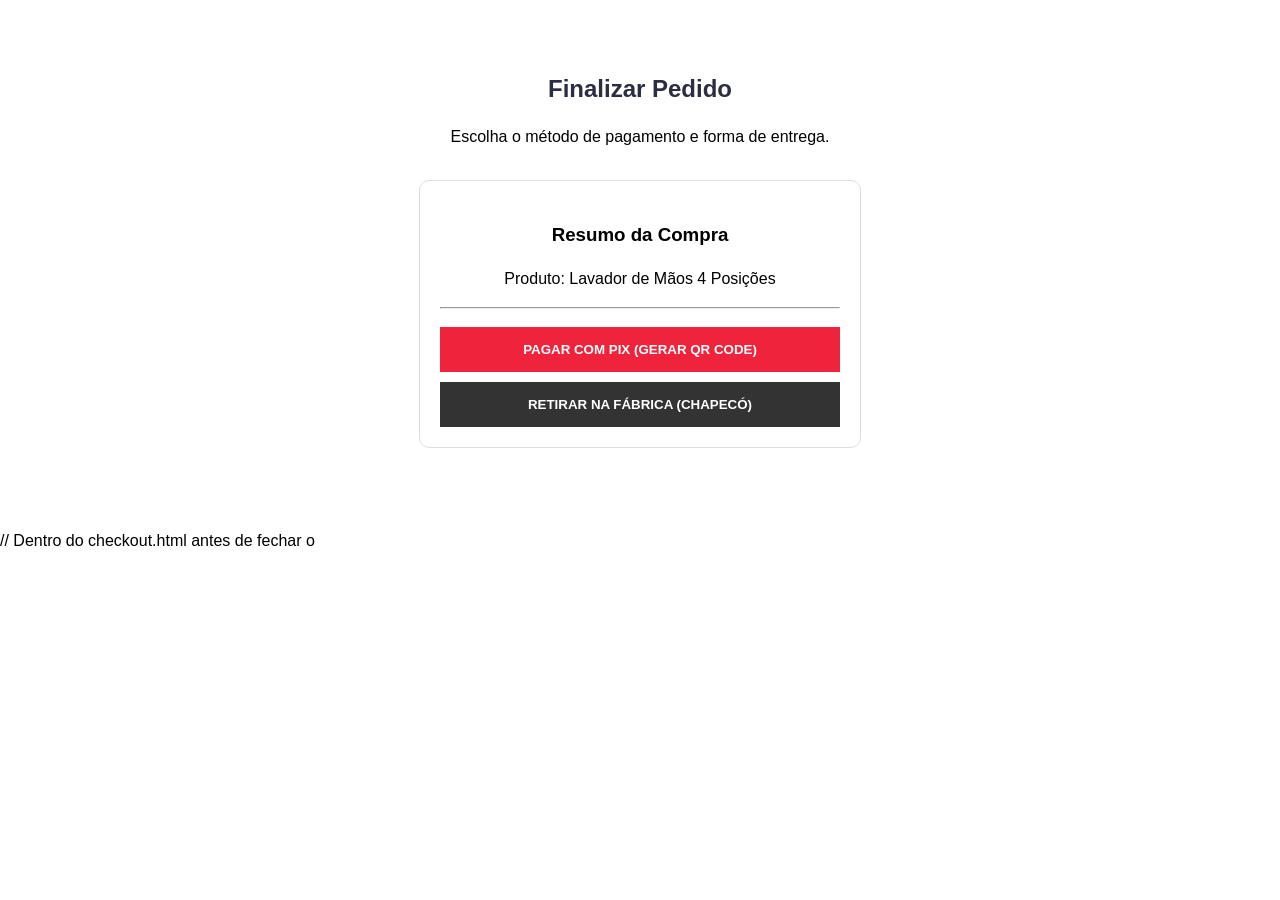
<file: checkout.html>
<!DOCTYPE html>
<html lang="pt-br">
<head>
    <meta charset="UTF-8">
    <title>Checkout - 3D Industrial</title>
    <link rel="stylesheet" href="style.css">
</head>
<body style="background-color: #ffffff; font-family: Arial, sans-serif;">
    <section style="padding: 50px; text-align: center;">
        <h1 style="color: #2b2d42;">Finalizar Pedido</h1>
        <p>Escolha o método de pagamento e forma de entrega.</p>
        
        <div style="margin: 30px auto; max-width: 400px; border: 1px solid #ddd; padding: 20px; border-radius: 10px;">
            <h3>Resumo da Compra</h3>
            <p>Produto: Lavador de Mãos 4 Posições</p>
            <hr>
            <button style="background: #ef233c; color: white; border: none; padding: 15px; width: 100%; font-weight: bold; cursor: pointer; margin-top: 10px;">
                PAGAR COM PIX (GERAR QR CODE)
            </button>
            <button style="background: #333; color: white; border: none; padding: 15px; width: 100%; font-weight: bold; cursor: pointer; margin-top: 10px;">
                RETIRAR NA FÁBRICA (CHAPECÓ)
            </button>
        </div>
    </section>

    // Dentro do checkout.html antes de fechar o </body>
<script>
    const qtd = localStorage.getItem('quantidadeSelecionada') || 1;
    const precoUnitario = 17990.00;
    const total = (qtd * precoUnitario).toLocaleString('pt-BR', { style: 'currency', currency: 'BRL' });
    
    // Se você tiver um ID no seu resumo de compra, pode atualizar o texto:
    // document.getElementById('resumo-total').innerText = `Total: ${total}`;
</script>


</body>
</html>
</file>
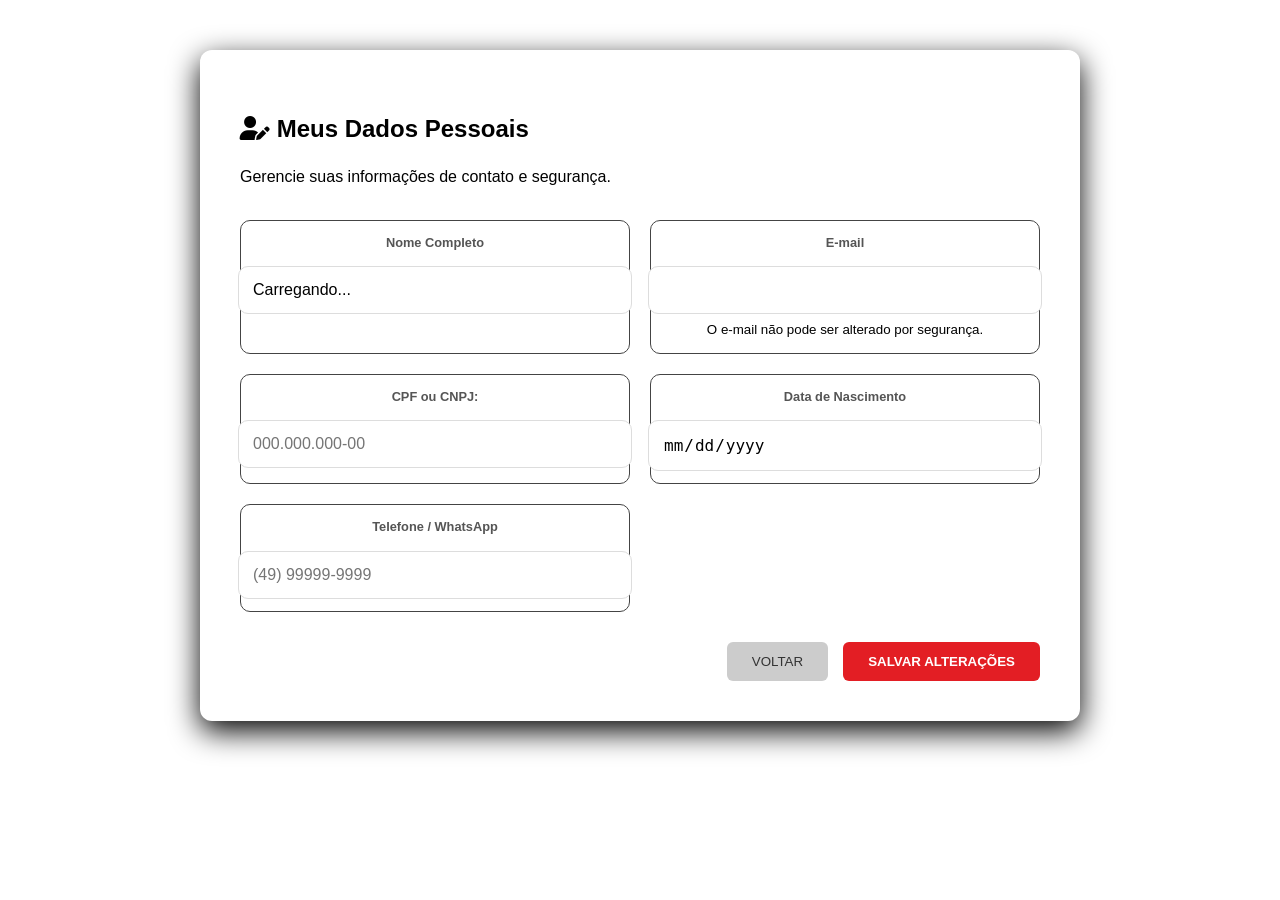
<file: config.html>
<!DOCTYPE html>
<html lang="pt-br">
<head>
    <meta charset="UTF-8">
    <meta name="viewport" content="width=device-width, initial-scale=1.0">
    <title>Meus Dados | 3D Industrial</title>
    <link rel="stylesheet" href="style.css">
    <link rel="stylesheet" href="https://cdnjs.cloudflare.com/ajax/libs/font-awesome/6.0.0/css/all.min.css">
</head>
<body style="background-color: #f4f4f4;">

<section class="container-dados">
    <div class="card-dados">
        <div class="header-dados">
            <h2><i class="fas fa-user-edit"></i> Meus Dados Pessoais</h2>
            <p>Gerencie suas informações de contato e segurança.</p>
        </div>

        <form id="formMeusDados">
            <div class="grid-inputs">
                <div class="input-group">
                    <label>Nome Completo</label>
                    <input type="text" id="perfilNome" value="Carregando...">
                </div>
                <div class="input-group">
                    <label>E-mail</label>
                    <input type="email" id="perfilEmail" disabled style="background: #eee; cursor: not-allowed;">
                    <small>O e-mail não pode ser alterado por segurança.</small>
                </div>
                <div class="input-group">
    <label>CPF ou CNPJ:</label>
    <input type="text" id="editDocumento" 
           oninput="formatarDocumento(this)" 
           maxlength="18" 
           placeholder="000.000.000-00">
                </div>
                <div class="input-group">
                    <label>Data de Nascimento</label>
                    <input type="date" id="perfilNasc">
                </div>
                <div class="input-group">
                    <label>Telefone / WhatsApp</label>
                    <input type="tel" id="perfilTel" placeholder="(49) 99999-9999">
                </div>
            </div>

            <div class="botoes-acao">
                <button type="button" class="btn-cancelar" onclick="window.location.href='index.html'">VOLTAR</button>
                <button type="submit" class="btn-salvar">SALVAR ALTERAÇÕES</button>
            </div>
        </form>
    </div>
</section>

<script src="script.js"></script>
</body>
</html>
</file>
<file: style.css>
:root {
    --cinza-industrial: #555555;
    --cinza-medio: #555555;
    --branco: #ffffff;
    --vermelho-vibrante: #ef233c;
    --branco: #ffffff;
}

/* 1. Define a fonte base para o corpo do site (textos, links, parágrafos) */
body {
    font-family: Arial, Helvetica, sans-serif;
    font-weight: 400; /* Peso normal */
    line-height: 1.6;
    background-color: #ffffff !important;
    background-image: none !important; 
}

/* 2. Define Arial Bold para todos os títulos e subtítulos */
h1, h2, h3, h4, h5, h6 {
    font-family: Arial, Helvetica, sans-serif;
    font-weight: bold; /* Ou 700 */
    margin-bottom: 1rem; /* Espaçamento padrão abaixo dos títulos */
}

header {
    background: linear-gradient(135deg, var(--cinza-industrial) 0%, #1a1b26 100%);
    padding: 15px 5%;
    position: sticky;
    top: 0;
    z-index: 1000;
}

.hero-banner {
    background: linear-gradient(to bottom, var(--cinza-industrial) 0%, var(--branco) 100%);
    padding: 60px 5%;
    text-align: center;
    color: var(--branco);
}

.logo img {
    height: 55px !important; 
    width: auto;
    display: block;
}

/* Garante que o conteúdo se espalhe pelas pontas */
.top-nav {
    display: flex !important;
    justify-content: space-between !important; /* Logo na esquerda, User na direita */
    align-items: center;
    width: 100%;
    max-width: 1300px; /* Ajuste conforme o resto do seu site */
    margin: 0 auto;
    padding: 0 5%; /* Dá um respiro nas laterais */
}

/* Garante que o grupo da direita (Home, Catálogo, Perfil) fique alinhado */
.user-actions {
    display: flex;
    align-items: center;
    gap: 30px; /* Espaço entre os itens do menu */
}

/* SOLUÇÃO DEFINITIVA PARA O "ENTRAR" NÃO APARECER JUNTO */
.auth-oculto-total {
    display: none !important;
}

.search-bar {
    display: flex;
    background: rgba(255, 255, 255, 0.1);
    border-radius: 50px;
    padding: 5px 15px;
    border: 1px solid rgba(255, 255, 255, 0.2);
    width: 100%;
    max-width: 400px;
}

.search-bar input {
    background: transparent;
    border: none;
    color: white;
    outline: none;
    width: 100%;
}

.search-bar button {
    background: transparent;
    border: none;
    color: var(--vermelho-vibrante);
    cursor: pointer;
    font-size: 1.1rem;
}

.user-actions {
    display: flex;
    gap: 20px;
    align-items: center;
} 
.user-actions a {
    color: white;
    text-decoration: none;
    font-size: 20px;
    font-weight: 500;
    transition: 0.3s;
    display: flex;
    align-items: center;
    gap: 8px;
}

.user-actions a:hover {
    color: var(--vermelho-vibrante);
}

.cart span {
    background: var(--vermelho-vibrante);
    color: white;
    font-size: 0.7rem;
    padding: 2px 6px;
    border-radius: 50%;
    position: relative;
    top: -10px;
    left: -5px;
}

.main-banner {
    height: 400px;
    background: linear-gradient(rgba(255, 255, 255, 0.6), rgba(255, 255, 255, 0.6)), url('assets/img/banner-bg.jpg');
    background-size: cover;
    display: flex;
    align-items: center;
    justify-content: center;
    color: white;
    text-align: center;
}

.circle-container {
    display: flex;
    justify-content: center;
    gap: 40px;
    padding: 40px;
}

.circle {
    width: 100px;
    height: 100px;
    border-radius: 50%;
    background: var(--branco);
    display: flex;
    align-items: center;
    justify-content: center;
    font-size: 30px;
    color: var(--vermelho);
    transition: 0.3s;
    border: 2px solid transparent;
}

.circle:hover {
    border-color: var(--vermelho);
    transform: scale(1.1);
}

.grid-container {
    display: grid;
    grid-template-columns: repeat(auto-fill, minmax(200px, 1fr));
    gap: 20px;
    padding: 5%;
}

.product-card {
    border: 1px solid #ddd;
    padding: 15px;
    text-align: center;
    transition: 0.3s;
}

.product-card:hover { box-shadow: 0 5px 15px rgba(0,0,0,0.1); }

.img-placeholder { height: 150px; background: #eee; margin-bottom: 10px; }

.btn-buy {
    background: var(--vermelho);
    color: white;
    border: none;
    padding: 10px 20px;
    cursor: pointer;
    border-radius: 4px;
}

.whatsapp-main-button:hover { transform: scale(1.1); }

#whatsapp-chat-box {
    position: fixed;
    bottom: 90px;
    right: 20px;
    width: 300px;
    background: white;
    border-radius: 15px;
    box-shadow: 0 10px 25px rgba(0,0,0,0.2);
    z-index: 10000;
    overflow: hidden;
    transition: all 0.3s ease;
}

.chat-box-hidden {
    opacity: 0;
    visibility: hidden;
    transform: translateY(20px);
}

.chat-header {
    background-color: #075e54;
    color: white;
    padding: 15px;
    display: flex;
    align-items: center;
    gap: 10px;
}

.chat-body {
    padding: 20px;
    background-color: #ffffff; 
    font-size: 14px;
}

.chat-body p {
    background: white;
    padding: 10px;
    border-radius: 10px;
    margin: 0;
    display: inline-block;
}

.chat-footer {
    padding: 10px;
    display: flex;
    gap: 5px;
    background: #f0f0f0;
}

.chat-footer input {
    flex: 1;
    border: 1px solid #ddd;
    padding: 8px;
    border-radius: 20px;
    outline: none;
}

.send-btn {
    background: #25d366;
    color: white;
    border: none;
    padding: 8px 12px;
    border-radius: 50%;
    cursor: pointer;
}

.close-chat {
    margin-left: auto;
    background: transparent;
    border: none;
    color: white;
    font-size: 20px;
    cursor: pointer;
}

#whatsapp-widget {
    position: fixed !important;
    bottom: 20px !important;
    right: 20px !important;
    z-index: 10000 !important;
}

.whatsapp-main-button {
    position: relative !important; 
    bottom: 0 !important;
    right: 0 !important;
    width: 60px;
    height: 60px;
    background-color: #25d366;
    color: white;
    border-radius: 50%;
    border: none;
    font-size: 30px;
    cursor: pointer;
    display: flex;
    align-items: center;
    justify-content: center;
    box-shadow: 0 4px 10px rgba(0,0,0,0.3);
}

#whatsapp-chat-box {
    position: absolute !important;
    bottom: 75px !important;
    right: 0 !important;
    width: 300px;
    background: white;
    border-radius: 15px;
    box-shadow: 0 10px 25px rgba(0,0,0,0.2);
    transition: all 0.3s ease;
}

.selection-area {
    padding: 40px 5%;
    background-color: var(--branco);
}

.selection-container {
    display: flex;
    gap: 30px;
    justify-content: center;
    flex-wrap: wrap;
}

.selection-card {
    flex: 1;
    min-width: 300px;
    height: 400px;
    border-radius: 15px;
    position: relative;
    overflow: hidden;
    display: flex;
    align-items: center;
    justify-content: center;
    box-shadow: 0 10px 20px rgba(0,0,0,0.2);
    transition: transform 0.3s ease;
    cursor: pointer;
}

.selection-card:hover {
    transform: translateY(-10px);
}

.selection-card.industria {
    background: linear-gradient(rgba(43, 45, 66, 0.7), rgba(43, 45, 66, 0.7)), 
                url('assets/img/sua-imagem-industria.jpg') center/cover no-repeat;
    transition: transform 0.4s ease, filter 0.4s ease;
}

.selection-card.sics {
    background: linear-gradient(rgba(43, 45, 66, 0.7), rgba(43, 45, 66, 0.7)), 
                url('assets/SICS.png') center/cover no-repeat;
    transition: transform 0.4s ease, filter 0.4s ease;
}

.card-overlay {
    background: rgba(0, 0, 0, 0.5);
    width: 100%;
    height: 100%;
    display: flex;
    flex-direction: column;
    align-items: center;
    justify-content: center;
    text-align: center;
    padding: 20px;
    transition: background 0.3s;
}

.selection-card:hover .card-overlay {
    background: rgba(0, 0, 0, 0.7);
}

.card-overlay h2 {
    color: var(--branco);
    font-size: 2rem;
    font-weight: 800;
    margin-bottom: 10px;
    text-shadow: 2px 2px 4px rgba(0,0,0,0.5);
}

.card-overlay p {
    color: #ddd;
    margin-bottom: 20px;
}

.btn-card {
    background: var(--vermelho-vibrante);
    color: white;
    border: none;
    padding: 12px 30px;
    border-radius: 5px;
    font-weight: bold;
    text-transform: uppercase;
    cursor: pointer;
    transition: 0.3s;
}

.btn-card:hover {
    background: var(--vermelho-dark);
    box-shadow: 0 0 15px var(--vermelho-vibrante);
}

.product-grid h2 {
    text-align: center;
    margin: 40px 0 20px;
    font-size: 1.8rem;
    color: var(--cinza-industrial);
}

.hero-banner {
    background: linear-gradient(to bottom, var(--cinza-industrial) 0%, var(--branco) 100%);
    padding: 60px 5%;
    text-align: center;
    color: var(--branco);
}

.banner-content h1 {
    font-size: 2.5rem;
    font-weight: 900;
    letter-spacing: 2px;
    margin-bottom: 10px;
    text-shadow: 0 0 10px rgba(239, 35, 60, 0.3);
}

.banner-content p {
    font-size: 1.1rem;
    opacity: 0.8;
    color: var(--branco);
}

.selection-area {
    background-color: var(--branco);
    padding-top: 20px;
}

.selection-card {
    border: 1px solid rgba(0,0,0,0.05);
    box-shadow: 0 15px 35px rgba(0,0,0,0.1);
}

.card-overlay h2 {
    font-family: 'Arial Black', sans-serif;
    letter-spacing: -1px;
}

.sics-hero {
    height: 60vh;
    background: linear-gradient(rgba(43, 45, 66, 0.8), rgba(43, 45, 66, 0.8)), 
                url('https://3dindustrial.net/wp-content/uploads/2021/05/Banner-SICS.jpg') center/cover;
    display: flex;
    align-items: center;
    justify-content: center;
    text-align: center;
    color: var(--branco);
}

.sics-content h1 { font-size: 4rem; color: var(--vermelho-vibrante); margin: 0; }
.badge-red { 
    background: var(--vermelho-vibrante); 
    padding: 5px 15px; 
    display: inline-block; 
    border-radius: 20px; 
    font-size: 0.9rem;
    margin-top: 10px;
}

.sics-description {
    padding: 80px 5%;
    display: flex;
    background: var(--branco);
}

.sics-description .container {
    display: grid;
    grid-template-columns: 1fr 1fr;
    gap: 50px;
    align-items: center;
}

.sics-features { list-style: none; padding: 0; margin-top: 20px; }
.sics-features li { margin-bottom: 10px; font-weight: bold; color: var(--cinza-industrial); }
.sics-features i { color: var(--vermelho-vibrante); margin-right: 10px; }

.img-fluid { width: 100%; border-radius: 15px; box-shadow: var(--sombra); }

.sics-specs { padding: 50px 5%; background: var(--branco); }
.sics-specs h2 { text-align: center; margin-bottom: 30px; }
.sics-hero-tech {
    position: relative;
    height: 80vh;
    background: url('https://3dindustrial.net/wp-content/uploads/2021/05/Banner-SICS.jpg') center/cover fixed;
    display: flex;
    align-items: center;
    padding: 0 10%;
    color: white;
}

.overlay-tech {
    position: absolute;
    top: 0; left: 0; width: 100%; height: 100%;
    background: linear-gradient(90deg, rgba(43,45,66,0.9) 0%, rgba(43,45,66,0.2) 100%);
}

.content-tech { position: relative; z-index: 2; max-width: 700px; }

.content-tech h1 { font-size: 5rem; margin: 0; line-height: 1; color: var(--vermelho-vibrante); }
.content-tech h2 { font-size: 1.5rem; text-transform: uppercase; letter-spacing: 4px; color: #ccc; }

.tag {
    background: var(--vermelho-vibrante);
    padding: 4px 12px;
    font-size: 0.8rem;
    font-weight: bold;
    border-radius: 4px;
}

.case-chapeco { padding: 100px 5%; background: var(--branco); }

.case-card {
    display: flex;
    background: var(--cinza-industrial);
    border-radius: 20px;
    overflow: hidden;
    box-shadow: 0 20px 40px rgba(0,0,0,0.2);
}

.case-img { flex: 1; background: url('https://3dindustrial.net/wp-content/uploads/2021/05/Chapecó.jpg') center/cover; min-height: 400px; }

.case-info { flex: 1; padding: 60px; color: white; }

.case-info h4 { font-size: 2.5rem; margin: 20px 0; }

.btn-outline {
    background: transparent;
    border: 2px solid var(--vermelho-vibrante);
    color: white;
    padding: 15px 30px;
    border-radius: 50px;
    cursor: pointer;
    transition: 0.3s;
}

.btn-outline:hover { background: var(--vermelho-vibrante); transform: scale(1.05); }

.partners-section { padding: 80px 5%; text-align: center; background: var(--branco); }

.flag-grid {
    display: flex;
    justify-content: space-around;
    flex-wrap: wrap;
    gap: 30px;
    margin-top: 50px;
}

.flag-item {
    display: flex;
    flex-direction: column;
    align-items: center;
    transition: 0.3s;
}

.flag-item img {
    width: 120px;
    height: 80px;
    object-fit: contain;
    filter: grayscale(100%);
    transition: 0.5s;
}

.flag-item:hover img { filter: grayscale(0%); transform: translateY(-10px); }
.flag-item span { margin-top: 15px; font-weight: bold; color: var(--cinza-industrial); }

.container { max-width: 1200px; margin: 0 auto; padding: 0 5%; }

.sics-hero-premium {
    background: linear-gradient(135deg, var(--cinza-industrial) 0%, #1a1b26 100%);
    padding: 120px 0 80px;
    color: white;
    border-bottom: 5px solid var(--vermelho-vibrante);
}

.tag-top {
    color: var(--vermelho-vibrante);
    font-weight: 800;
    letter-spacing: 3px;
    display: block;
    margin-bottom: 20px;
}

.hero-text h1 { font-size: 3.5rem; line-height: 1.1; margin-bottom: 30px; }
.hero-text p { font-size: 1.2rem; color: #b0b0b0; max-width: 800px; margin-bottom: 20px; }

.case-section { padding: 100px 0; background: var(--branco); }
.container-grid { display: grid; grid-template-columns: 1fr 1fr; gap: 60px; align-items: center; }

.section-title-red { color: var(--vermelho-vibrante); font-size: 2.5rem; margin-bottom: 25px; }

.image-placeholder-tech {
    height: 450px;
    background: #e0e0e0;
    border-radius: 20px;
    display: flex;
    align-items: center;
    justify-content: center;
    border: 2px dashed var(--cinza-corpo);
    color: var(--cinza-corpo);
}

.smart-cities-dark {
    background: url('https://images.unsplash.com/photo-1449824913935-59a10b8d2000?auto=format&fit=crop&q=80&w=1500') center/cover fixed;
    padding: 150px 0;
    text-align: center;
    color: white;
    position: relative;
}

.smart-cities-dark::before {
    content: '';
    position: absolute;
    top: 0; left: 0; width: 100%; height: 100%;
    background: rgba(0,0,0,0.7);
}

.smart-cities-dark .container { position: relative; z-index: 2; }
.smart-cities-dark h2 { font-size: 3rem; margin-bottom: 30px; }
.smart-cities-dark p { font-size: 1.3rem; max-width: 900px; margin: 0 auto 20px; }

.flags-container {
    display: grid;
    grid-template-columns: repeat(auto-fit, minmax(180px, 1fr));
    gap: 20px;
    margin-top: 50px;
}

.flag-card {
    background: white;
    padding: 20px;
    border-radius: 12px;
    text-align: center;
    box-shadow: 0 5px 15px rgba(0,0,0,0.05);
    transition: 0.3s;
}


.flag-img-placeholder {
    height: 80px;
    background: #f0f0f0;
    margin-bottom: 10px;
    border-radius: 4px;
}

.case-video-container {
    width: 100%;
    max-height: 70vh; 
    border-radius: 20px;
    overflow: hidden;
    box-shadow: 0 10px 30px rgba(0,0,0,0.15);
    background: transparent;
}

.case-video-element {
    width: 100%;
    max-height: 70vh; 
    display: block;
    object-fit: contain; 
}

.container-grid {
    display: grid;
    grid-template-columns: 1fr 1fr;
    gap: 40px;
    align-items: center;
}

@media (max-width: 768px) {
    .container-grid {
        grid-template-columns: 1fr; 
    }
    .case-video-container, .case-video-element {
        max-height: 50vh;
    }
}
.logo {
    display: flex;
    align-items: center;
    padding: 10px 0;
}

.logo img {
    height: 50px; 
    width: auto;  
    transition: transform 0.3s ease;
}

.logo img:hover {
    transform: scale(1.05); 
}

.top-nav {
    display: flex;
    justify-content: space-between;
    align-items: center;
    gap: 20px;
}

.sobre-nos {
    padding: 100px 5%;
    background-color: var(--branco);
}

.historia-grid {
    display: grid;
    grid-template-columns: 1fr 1fr;
    gap: 60px;
    align-items: center;
    margin-bottom: 80px;
}

.tag-vermelha {
    color: var(--vermelho-vibrante);
    font-weight: 800;
    letter-spacing: 2px;
    font-size: 0.9rem;
}

.historia-texto h2 {
    font-size: 3rem;
    color: var(--cinza-industrial);
    margin: 15px 0 25px;
}

.historia-texto p {
    font-size: 1.1rem;
    color: var(--cinza-medio);
    margin-bottom: 20px;
    line-height: 1.8;
}

.moldura-tech {
    position: relative;
    border-radius: 20px;
    overflow: hidden;
    box-shadow: 25px 25px 0px var(--vermelho-vibrante);
    transition: 0.5s;
}

.moldura-tech:hover {
    transform: translate(-10px, -10px);
    box-shadow: 35px 35px 0px var(--cinza-industrial);
}

.img-institucional {
    width: 100%;
    display: block;
    filter: grayscale(30%);
}

.bento-container {
    display: grid;
    grid-template-columns: repeat(3, 1fr);
    gap: 30px;
}

.bento-card {
    background: var(--branco);
    padding: 40px;
    border-radius: 20px;
    box-shadow: 0 10px 30px rgba(0,0,0,0.05);
    transition: 0.4s;
    border-bottom: 5px solid transparent;
}

.bento-card:hover {
    transform: translateY(-10px);
    border-color: var(--vermelho-vibrante);
}

.bento-card i {
    font-size: 2.5rem;
    color: var(--vermelho-vibrante);
    margin-bottom: 20px;
}

.bento-card h3 {
    font-size: 1.5rem;
    margin-bottom: 15px;
    color: var(--cinza-industrial);
}

.bento-card.valores {
    background: var(--cinza-industrial);
    color: white;
}

.bento-card.valores h3 { color: white; }

.valores-list {
    display: flex;
    flex-direction: column;
    gap: 10px;
}

.valores-list span {
    font-size: 0.9rem;
    display: flex;
    align-items: center;
    gap: 10px;
}

.valores-list i {
    font-size: 1rem;
    margin: 0;
    color: var(--vermelho-vibrante);
}

@media (max-width: 992px) {
    .historia-grid, .bento-container {
        grid-template-columns: 1fr;
    }
}

.main-footer {
    background: linear-gradient(135deg, var(--cinza-industrial) 0%, #1a1b26 100%);
    color: #cbd5e0;
    padding: 60px 5% 20px;
    margin-top: 50px;
}

.footer-container {
    display: grid;
    grid-template-columns: 2fr 1fr 1.5fr;
    gap: 40px;
    max-width: 1200px;
    margin: 0 auto;
}

.footer-logo {
    height: 50px;
    margin-bottom: 20px;
}

.footer-col h4 {
    color: white;
    margin-bottom: 20px;
    position: relative;
    padding-bottom: 10px;
}

.footer-col h4::after {
    content: '';
    position: absolute;
    left: 0;
    bottom: 0;
    width: 30px;
    height: 3px;
    background: var(--vermelho-vibrante);
}

.footer-col ul {
    list-style: none;
    padding: 0;
}

.footer-col ul li {
    margin-bottom: 12px;
}

.footer-col ul li a {
    color: #cbd5e0;
    text-decoration: none;
    transition: 0.3s;
}

.footer-col ul li a:hover {
    color: var(--vermelho-vibrante);
    padding-left: 5px;
}

.social-links {
    display: flex;
    gap: 15px;
    margin-top: 20px;
}

.social-links a {
    width: 40px;
    height: 40px;
    background: rgba(255,255,255,0.05);
    display: flex;
    align-items: center;
    justify-content: center;
    border-radius: 50%;
    color: white;
    transition: 0.3s;
}

.social-links a:hover {
    background: var(--vermelho-vibrante);
    transform: translateY(-5px);
}

.footer-bottom {
    text-align: center;
    padding-top: 40px;
    margin-top: 40px;
    border-top: 1px solid rgba(255,255,255,0.1);
    font-size: 0.8rem;
}

@media (max-width: 768px) {
    .footer-container {
        grid-template-columns: 1fr;
        text-align: center;
    }
    .footer-col h4::after {
        left: 50%;
        transform: translateX(-50%);
    }
    .social-links {
        justify-content: center;
    }
}
.auth-modal {
    display: flexbox; 
    position: fixed;
    z-index: 2000;
    left: 0; top: 0; width: 100%; height: 100%;
    background-color: rgba(0,0,0,0.85);
    backdrop-filter: blur(5px);
}

.auth-content {
    background: var(--cinza-industrial);
    margin: 10% auto;
    padding: 40px;
    width: 90%;
    max-width: 400px;
    border-radius: 20px;
    border: 1px solid rgba(255,255,255,0.1);
    position: relative;
    color: white;
}

.close-modal {
    position: absolute;
    right: 20px; top: 15px;
    font-size: 28px; cursor: pointer; color: #666;
}

.tab-btn {
    background: none; border: none; color: #888;
    padding: 10px 20px; cursor: pointer; font-weight: bold;
    font-size: 1rem; transition: 0.3s;
}

.tab-btn.active {
    color: var(--vermelho-vibrante);
    border-bottom: 2px solid var(--vermelho-vibrante);
}

.auth-form { display: none; flex-direction: column; gap: 20px; }
.auth-form.active { display: flex; }

.input-group {
    display: flex; align-items: center;
    background: rgba(255,255,255,0.05);
    border-radius: 10px; padding: 12px;
    border: 1px solid #444;
}

.input-group i { color: var(--vermelho-vibrante); margin-right: 15px; width: 20px; }

.input-group input {
    background: transparent; border: none; color: rgb(0, 0, 0);
    width: 100%; outline: none;
}

.btn-auth-submit:hover { transform: scale(1.02); filter: brightness(1.2); }

.auth-message { margin-top: 15px; text-align: center; font-size: 0.9rem; }
.error { color: #ff4d4d; }
.success { color: #2ecc71; }
.auth-modal {
    display: none; 
    position: fixed;
    z-index: 9999;
    left: 0;
    top: 0;
    width: 100%;
    height: 100%;
    background-color: rgba(0,0,0,0.8); 
}

.sics-banner-topo {
    height: 550px;
    background: linear-gradient(rgba(0,0,0,0.6), rgba(0,0,0,0.2)), 
                url('assets/BANNER-SICS-3.png') center/cover no-repeat;
    display: flex;
    align-items: center;
    justify-content: flex-start; 
    color: white;
    padding-left: 10%;
}

.banner-content-left h1 {
    font-size: 2.8rem;
    max-width: 600px;
    text-align: left;
    line-height: 1.2;
    text-shadow: 3px 3px 15px rgba(0,0,0,0.8);
    font-weight: bold;
}

.sics-descricao-detalhada {
    padding: 60px 10%;
    background-color: #ffffff;
}

.container-flex {
    display: flex;
    align-items: center;
    gap: 40px;
    max-width: 1200px;
    margin: 0 auto;
}

.texto-coluna {
    flex: 1;
    font-size: 1.1rem;
    line-height: 1.6;
    color: #333;
}

.texto-coluna p {
    margin-bottom: 20px;
}

.imagem-coluna {
    flex: 1;
}

.imagem-coluna img {
    width: 100%;
    border-radius: 15px;
    box-shadow: 0 10px 20px rgba(0,0,0,0.1);
}

@media (max-width: 768px) {
    .container-flex {
        flex-direction: column;
    }
    .sics-banner-topo h1 {
        font-size: 1.8rem;
    }
}

input[type="date"] {
    color: #888;
    appearance: none;
}

input[type="date"]:focus {
    color: white;
}

.auth-content {
    max-height: 90vh;
    overflow-y: auto; 
}

.register-wide {
    max-width: 500px !important;
    border-top: 4px solid var(--vermelho-vibrante);
}

.auth-header-custom {
    text-align: center;
    margin-bottom: 25px;
}

.auth-header-custom h2 { color: white; margin-bottom: 5px; }
.auth-header-custom p { color: #888; font-size: 0.9rem; }

.flex-row {
    display: flex;
    gap: 15px;
}

.flex-row .input-group { flex: 1; }

.auth-form-custom {
    display: flex;
    flex-direction: column;
    gap: 15px;
}

input[type="date"]::-webkit-calendar-picker-indicator {
    filter: invert(1);
    cursor: pointer;
}
.user-logged {
    color: var(--vermelho-vibrante);
    font-weight: bold;
    font-size: 0.9rem;
    display: flex;
    align-items: center;
    gap: 5px;
}

#verifyModal input {
    font-size: 1.5rem;
    font-weight: bold;
    color: white;
}
.selection-card {
    transition: all 0.3s ease;
}

.selection-card:hover {
    transform: translateY(-10px); 
    box-shadow: 0 10px 20px rgba(0,0,0,0.3); 
}

.bg-catalogo {
    background-color: #ffffff; 
}

.catalogo-container {
    max-width: 1200px;
    margin: 40px auto;
    background-color: #ffffff;
    padding: 40px;
    border-radius: 15px;
    box-shadow: 0 10px 30px rgba(0,0,0,0.1);
}

.catalogo-grid {
    display: grid;
    grid-template-columns: repeat(auto-fit, minmax(250px, 1fr));
    gap: 30px;
}

.product-card-industrial {
    background: #ffffff;
    border: 1px solid #eee;
    padding: 20px;
    text-align: center;
    border-radius: 10px;
    transition: transform 0.3s ease;
}

.product-card-industrial:hover {
    transform: translateY(-5px);
    box-shadow: 0 5px 15px rgba(0,0,0,0.05);
}

.product-img {
    height: 200px;
    display: flex;
    align-items: center;
    justify-content: center;
    margin-bottom: 20px;
}

.product-img img {
    max-width: 100%;
    max-height: 100%;
    object-fit: contain;
}

.product-card-industrial h3 {
    font-size: 1.1rem;
    color: #333;
    margin-bottom: 20px;
    height: 50px; 
    display: flex;
    align-items: center;
    justify-content: center;
    text-transform: uppercase;
    font-weight: 600;
}

.btn-saiba-mais {
    background-color: #b31d1d; 
    color: white;
    border: none;
    padding: 12px 0;
    width: 100%;
    border-radius: 5px;
    font-weight: bold;
    cursor: pointer;
    transition: background 0.3s;
    text-transform: uppercase;
}

.btn-saiba-mais:hover {
    background-color: #ef233c; 
}

@media (max-width: 768px) {
    .catalogo-container {
        margin: 10px;
        padding: 20px;
    }
}

.bg-catalogo-folha {
    background-color: #ffffff; 
}

.catalogo-main-wrapper {
    padding: 40px 5%;
    display: flex;
    justify-content: center;
}

.catalogo-sheet {
    background-color: #ffffff;
    width: 100%;
    max-width: 1200px;
    padding: 50px;
    border-radius: 10px;
    box-shadow: 0 10px 30px rgba(0,0,0,0.1);
}

.catalogo-title-principal {
    font-family: Arial, sans-serif;
    font-weight: bold;
    text-align: center;
    color: #2b2d42;
    margin-bottom: 40px;
    text-transform: uppercase;
}

.catalogo-grid-container {
    display: grid;
    grid-template-columns: repeat(auto-fit, minmax(250px, 1fr));
    gap: 30px;
}

.product-card-industrial {
    background: #ffffff;
    border: 1px solid #eeeeee;
    border-radius: 8px;
    padding: 20px;
    text-align: center;
    transition: 0.3s;
}

.product-card-industrial:hover {
    transform: translateY(-5px);
    box-shadow: 0 5px 15px rgba(0,0,0,0.05);
}

.product-img-box {
    height: 220px;
    margin-bottom: 15px;
    display: flex;
    align-items: center;
    justify-content: center;
}

.product-img-box img {
    max-width: 100%;
    max-height: 100%;
    object-fit: contain;
}

.product-card-industrial h3 {
    font-family: Arial, sans-serif;
    font-size: 1rem;
    color: #333;
    margin-bottom: 20px;
    height: 45px;
    display: flex;
    align-items: center;
    justify-content: center;
}

.btn-red-industrial {
    background-color: #b31d1d;
    color: white;
    border: none;
    width: 100%;
    padding: 12px 0;
    font-family: Arial, sans-serif;
    font-weight: bold;
    text-transform: uppercase;
    cursor: pointer;
    border-radius: 4px;
    transition: background 0.3s;
}

.btn-red-industrial:hover {
    background-color: #ef233c;
}

.fale-conosco-banner {
    width: 100%;
    height: 400px;
    
    background: linear-gradient(rgba(255, 255, 255, 0.7), rgba(255, 255, 255, 0.7)), 
                url('assets/images.jpg') center/cover no-repeat;
    
    display: flex;
    align-items: center;
    justify-content: center;
    text-align: center;
    padding: 20px;
}

.fale-conosco-banner h2 {
    font-family: Arial, sans-serif;
    font-weight: bold;
    font-size: 2.5rem;
    color: #2b2d42;
    margin-bottom: 15px;
    letter-spacing: 2px;
}

.fale-conosco-banner p {
    font-family: Arial, sans-serif;
    max-width: 700px;
    margin: 0 auto 30px;
    color: #444;
    line-height: 1.6;
    font-size: 1.1rem;
}

.btn-vermelho-contato {
    background-color: #b31d1d;
    color: white;
    border: none;
    padding: 12px 40px;
    font-family: Arial, sans-serif;
    font-weight: bold;
    text-transform: uppercase;
    cursor: pointer;
    border-radius: 4px;
    transition: background 0.3s ease;
}

.btn-vermelho-contato:hover {
    background-color: #ef233c;
}

.parceiros-home {
    padding: 60px 0;
    background-color: #fff;
    text-align: center;
}

.parceiros-home h3 {
    font-size: 1.5rem;
    color: #2b2d42;
    margin-bottom: 40px;
    letter-spacing: 1px;
}

.logos-slider {
    display: flex;
    justify-content: center;
    align-items: center;
    gap: 60px;
    flex-wrap: wrap;
    margin-bottom: 30px;
}

.logos-slider img {
    height: 50px;
    filter: grayscale(0%); 
    opacity: 0.9;
    transition: 0.3s;
}

.logos-slider img:hover {
    opacity: 1;
    transform: scale(1.1);
}

.slider-dots {
    display: flex;
    justify-content: center;
    gap: 8px;
}

.dot {
    width: 8px;
    height: 8px;
    background-color: #ddd;
    border-radius: 50%;
    cursor: pointer;
}

.dot.active {
    background-color: #333;
}
.parceiros-home-slider {
    padding: 80px 5%;
    background-color: #ffffff;
    text-align: center;
}

.parceiros-home-slider h3 {
    font-family: Arial, sans-serif;
    font-weight: bold;
    font-size: 1.6rem;
    color: #2b2d42;
    margin-bottom: 50px;
    letter-spacing: 1px;
}

.slider-wrapper {
    overflow: hidden;
    width: 100%;
    max-width: 1200px; 
    margin: 0 auto;
}

.slider-track {
    display: flex;
    transition: transform 0.7s ease-in-out;
    width: 100%; 
}

.slider-item {
    min-width: 25%; 
    flex: 0 0 25%;
    display: flex;
    justify-content: center;
    align-items: center;
    padding: 10px 15px; 
    box-sizing: border-box; 
}

.slider-item img {
    max-width: 100%; 
    height: auto;
    object-fit: contain;
}

@media (max-width: 768px) {
    .slider-item {
        min-width: 50%;
        flex: 0 0 50%;
    }
}

.slider-item img:hover {
    transform: scale(1.1);
}

.slider-pagination {
    margin-top: 40px;
    display: flex;
    justify-content: center;
    gap: 10px;
}

.dot {
    width: 10px;
    height: 10px;
    background-color: #d1d1d1;
    border-radius: 50%;
    cursor: pointer;
    transition: 0.3s;
}

.dot.active {
    background-color: #2b2d42;
    transform: scale(1.3);
}

@media (max-width: 768px) {
    .slider-item {
        min-width: 50%; 
    }
}
@media (max-width: 480px) {
    .slider-item {
        min-width: 100%; 
    }
}

.hero-moderno {
    position: relative;
    padding: 120px 5% 180px; 
    background: #f4f4f4; 
    overflow: visible; 
}

.hero-moderno::before {
    content: '';
    position: absolute;
    top: 0;
    left: 0;
    width: 100%;
    height: 85%; 
    background: linear-gradient(135deg, #2b2d42 0%, #1a1b26 100%);
    clip-path: polygon(0 0, 100% 0, 100% 80%, 0 100%); 
    z-index: 1;
}

.hero-container {
    position: relative;
    z-index: 2;
    max-width: 1200px;
    margin: 0 auto;
    display: flex;
    align-items: center;
    gap: 50px;
}

.hero-texto {
    flex: 1.2;
    color: white;
}

.tag-tech {
    color: #ef233c;
    font-weight: bold;
    letter-spacing: 3px;
    font-size: 0.9rem;
    display: block;
    margin-bottom: 15px;
}

.hero-texto h1 {
    font-size: 3.5rem;
    line-height: 1.1;
    margin-bottom: 25px;
    font-family: Arial, sans-serif;
    font-weight: bold;
}

.hero-texto p {
    font-size: 1.2rem;
    color: #ccc;
    margin-bottom: 35px;
    max-width: 550px;
}

.hero-botoes { display: flex; gap: 20px; }

.btn-principal {
    background: #ef233c;
    color: white;
    border: none;
    padding: 15px 40px;
    font-weight: bold;
    border-radius: 5px;
    cursor: pointer;
    box-shadow: 0 10px 20px rgba(239, 35, 60, 0.4);
    transition: 0.3s;
}

.btn-secundario {
    background: transparent;
    color: white;
    border: 2px solid white;
    padding: 15px 40px;
    font-weight: bold;
    border-radius: 5px;
    cursor: pointer;
    transition: 0.3s;
}

.btn-principal:hover { transform: translateY(-3px); background: #b31d1d; }

.hero-imagem-vazada {
    flex: 1;
    display: flex;
    justify-content: center;
}

.hero-imagem-vazada img {
    width: 120%;
    max-width: 600px;
    transform: translateY(100px); 
    filter: drop-shadow(0 20px 50px rgba(0,0,0,0.5));
    transition: transform 0.5s ease;
}

.hero-imagem-vazada img:hover {
    transform: translateY(80px) scale(1.02);
}

@media (max-width: 992px) {
    .hero-container { flex-direction: column; text-align: center; }
    .hero-texto h1 { font-size: 2.5rem; }
    .hero-botoes { justify-content: center; }
    .hero-imagem-vazada img { width: 100%; transform: translateY(50px); }
    .hero-moderno::before { clip-path: polygon(0 0, 100% 0, 100% 90%, 0 100%); }
}
.hero-slider {
    position: relative;
    width: 100%;
    height: 650px; 
    background: #f4f4f4;
    overflow: visible;
}

.hero-slider::before {
    content: '';
    position: absolute;
    top: 0; left: 0;
    width: 100%; 
    height: 90%; 
    background: linear-gradient(135deg, #2b2d42 0%, #1a1b26 100%);
    clip-path: polygon(0 0, 100% 0, 100% 70%, 0 88%); 
    z-index: 0;
}

.slider-container {
    position: relative;
    max-width: 1300px; 
    margin: 0 auto;
    height: 100%;
}

.slide {
    position: absolute;
    top: 0; left: 0;
    width: 100%; height: 100%;
    display: flex;
    align-items: center; 
    opacity: 0;
    visibility: hidden;
    transition: opacity 0.6s ease-in-out;
    padding: 0 5%;
}

.slide.active {
    opacity: 1;
    visibility: visible;
    z-index: 2;
}

.hero-content {
    flex: 1;
    z-index: 3;
    padding-left: 20px; 
    text-align: left;
}

.hero-content h1 {
    font-size: 4rem;
    font-weight: bold;
    color: white;
    line-height: 1.1;
    margin-bottom: 20px;
    max-width: 700px;
}

.hero-image {
    flex: 1;
    display: flex;
    justify-content: flex-end; 
    align-items:  center;     
    height: 100%;
    position: relative;
}

.hero-image img {
    width: 110%; 
    max-width: 580px;
    transform: translateY(80px); 
    filter: drop-shadow(0 30px 50px rgba(0,0,0,0.5));
    z-index: 5;
}

.slider-nav {
    display: none !important; 
}

.estatisticas-credibilidade {
    background-color: #ffffff;
    padding: 80px 5%; 
    border-top: 1px solid #f0f0f0;
}

.container-estatisticas {
    max-width: 1400px;
    margin: 0 auto;
    display: grid;
    grid-template-columns: repeat(4, 1fr); 
    gap: 40px;
    align-items: center;
}

.estatistica-item {
    display: flex;
    align-items: center;
    gap: 25px;
    justify-content: center;
}

.estatistica-item i {
    font-size: 3.5rem; 
    color: #ef233c;
    transition: transform 0.3s ease;
}

.fa-cog:hover {
    transform: rotate(90deg);
}

.estatistica-texto {
    display: flex;
    flex-direction: column;
}

.estatistica-texto .numero {
    font-family: Arial, sans-serif;
    font-weight: 900; 
    font-size: 2.2rem; 
    color: #2b2d42;
    line-height: 1;
}

.estatistica-texto .descricao {
    font-family: Arial, sans-serif;
    font-size: 1rem; 
    color: #555;
    font-weight: bold;
    margin-top: 8px;
    letter-spacing: 1px;
    text-transform: uppercase;
}

@media (max-width: 1200px) {
    .estatistica-texto .numero { font-size: 1.8rem; }
    .estatistica-item i { font-size: 2.8rem; }
}

@media (max-width: 992px) {
    .container-estatisticas {
        grid-template-columns: repeat(2, 1fr);
        gap: 60px;
    }
}

@media (max-width: 600px) {
    .container-estatisticas {
        grid-template-columns: 1fr;
    }
    .estatistica-texto .numero { font-size: 2.5rem; }
}

.secao-localizacao {
    padding: 60px 5%;
    background-color: #fff;
}

.titulo-nossa-localizacao {
    text-align: center;
    font-family: Arial, sans-serif;
    font-weight: 900;
    font-size: 2.5rem;
    color: #ef233c; 
    margin-bottom: 40px;
    text-transform: uppercase;
}

.grid-localizacao {
    display: grid;
    grid-template-columns: 1fr 1fr; 
    gap: 20px;
    max-width: 1200px;
    margin: 0 auto;
}

.bloco-fachada, .bloco-mapa {
    height: 450px;
    border-radius: 10px;
    overflow: hidden;
    box-shadow: 0 5px 15px rgba(0,0,0,0.1);
}

.bloco-fachada img {
    width: 100%;
    height: 100%;
    object-fit: cover; 
}

@media (max-width: 768px) {
    .grid-localizacao {
        grid-template-columns: 1fr;
    }
    .bloco-fachada, .bloco-mapa {
        height: 300px;
    }
}

.hero-slider.tema-verde::before {
    background-image: 
        url("data:image/svg+xml,%3Csvg xmlns='http://www.w3.org/2000/svg' width='100' height='100' viewBox='0 0 100 100'%3E%3Cpath d='M50 20c-11 0-20 9-20 20h5c0-8.3 6.7-15 15-15s15 6.7 15 15-6.7 15-15 15v-5l-8 8 8 8v-5c13.8 0 25-11.2 25-25s-11.2-25-25-25zm-15 28c-3.9 3.5-6.3 8.5-6.3 14 0 10.5 8.5 19 19 19 5.5 0 10.5-2.4 14-6.3l-3.5-3.5c-2.7 2.8-6.4 4.5-10.5 4.5-8.1 0-14.7-6.6-14.7-14.7 0-4.1 1.7-7.8 4.5-10.5l-2.5-2.5z' fill='%23ffffff' fill-opacity='0.04'/%3E%3C/svg%3E"),
        linear-gradient(135deg, #1b4d2e 0%, #0d2617 100%);
    
    background-size: 120px 120px, cover;
    background-repeat: repeat, no-repeat;
    
    image-rendering: -webkit-optimize-contrast;
    
    clip-path: polygon(0 0, 100% 0, 100% 70%, 0 95%) !important;
    z-index: 0;
}

.hero-slider::before {
    content: '';
    position: absolute;
    top: 0; left: 0;
    width: 100%; 
    height: 100%; 
    background: linear-gradient(135deg, #2b2d42 0%, #1a1b26 100%);
    clip-path: polygon(0 0, 100% 0, 100% 75%, 0 95%); 
    
    z-index: 1;
}

.slider-container {
    position: relative;
    z-index: 2;
    height: 100%;
}

.selection-card.industria {
    background: linear-gradient(rgba(45, 47, 68, 0.75), rgba(47, 49, 70, 0.75)), 
                url('assets/nossosprodutos.jpg') center/cover no-repeat;
    transition: transform 0.4s ease, box-shadow 0.4s ease;
}

.card-overlay h2 {
    color: var(--branco);
    font-size: 2.8rem;
    font-family: 'Arial Black', sans-serif;
    font-weight: 900;
    text-transform: uppercase;
    margin-bottom: 10px;
    text-shadow: 2px 2px 10px rgba(0,0,0,0.5);
}

.card-overlay p {
    color: #ffffff;
    font-size: 1.1rem;
    margin-bottom: 25px;
    opacity: 0.9;
    font-family: Arial, sans-serif;
}

.btn-card {
    background-color: var(--vermelho-vibrante);
    color: white;
    border: none;
    padding: 15px 40px;
    border-radius: 8px;
    font-weight: bold;
    text-transform: uppercase;
    cursor: pointer;
    transition: 0.3s;
    box-shadow: 0 4px 15px rgba(239, 35, 60, 0.3);
}

.btn-card:hover {
    background-color: var(--vermelho-dark);
    transform: scale(1.05);
}

.gear-animation {
    animation: rotate 4s linear infinite;
}

.globe-animation {
    animation: rotate-y 5s linear infinite;
}

/* Animação para os bonecos CHEGAREM */
@keyframes fade-in-side {
    0% { 
        opacity: 0; 
        transform: translateX(-30px); /* Começa um pouco à esquerda */
    }
    100% { 
        opacity: 1; 
        transform: translateX(0); /* Termina na posição correta */
    }
}

.users-animation {
    display: flex;
    gap: -5px;
    font-size: 3.5rem;
    color: #ef233c;
    position: relative;
    /* Aplica a animação no grupo todo se quiser */
}

.side-user {
    font-size: 2rem;
    opacity: 0; /* Começa invisível */
    animation: fade-in-side 1.5s ease-out forwards; /* 'forwards' mantém ele na tela */
}

/* Se quiser que um chegue depois do outro (efeito cascata) */
.side-user:nth-child(1) { animation-delay: 0.2s; }
.side-user:nth-child(3) { animation-delay: 0.5s; }
@keyframes rotate {
    from { transform: rotate(0deg); }
    to { transform: rotate(360deg); }
}

@keyframes rotate-y {
    0% { transform: rotateY(0deg); }
    100% { transform: rotateY(360deg); }
}

@keyframes fade-out-side {
    0%, 20% { opacity: 1; transform: translateX(0); }
    50%, 100% { opacity: 0; transform: translateX(20px); }
}

@keyframes cart-arrive {
    0% { transform: translateX(-100px); opacity: 0; }
    20%, 80% { transform: translateX(0); opacity: 1; }
    100% { transform: translateX(100px); opacity: 0; }
}


.divisor-container {
    width: 100%;
    padding: 20px 5%;
    background-color: #ffffff;
}

.divisor-vermelho {
    border: none;
    height: 4px;
    background-color: #ef233c;
    border-radius: 2px;
    margin: 0;
}

.secao-catalogo-inferior {
    padding: 40px 5% 80px;
    background-color: #ffffff;
}

.grid-layout-fotos {
    display: grid;
    grid-template-columns: repeat(4, 1fr); 
    gap: 30px;
    max-width: 1200px;
    margin: 0 auto;
}

.item-foto-card {
    display: flex;
    flex-direction: column;
    align-items: center;
    text-align: center;
}

.moldura-foto {
    background: #ffffff;
    border: 1px solid #ddd;
    border-radius: 10px;
    width: 100%;
    height: 250px; 
    display: flex;
    align-items: center;
    justify-content: center;
    padding: 20px;
    margin-bottom: 15px;
    box-shadow: 0 4px 10px rgba(0,0,0,0.05);
    transition: 0.3s;
}

.moldura-foto:hover {
    transform: translateY(-5px);
    box-shadow: 0 8px 20px rgba(0,0,0,0.1);
}

.moldura-foto img {
    max-width: 100%;
    max-height: 100%;
    object-fit: contain;
}

.item-foto-card h4 {
    font-size: 0.9rem;
    font-weight: bold;
    color: #2b2d42;
    margin-bottom: 15px;
    height: 40px; 
    display: flex;
    align-items: center;
    text-transform: uppercase;
}

@media (max-width: 992px) {
    .grid-layout-fotos { grid-template-columns: repeat(2, 1fr); }
}

@media (max-width: 600px) {
    .grid-layout-fotos { grid-template-columns: 1fr; }
}

.product-card-industrial {
    position: relative;
    overflow: hidden; 
    background: #fff;
    border-radius: 12px;
    transition: transform 0.3s ease;
}

.product-img-box {
    position: relative;
    width: 100%;
    height: 300px; 
    display: flex;
    align-items: center;
    justify-content: center;
}

.product-overlay {
    position: absolute;
    top: 0;
    left: 0;
    width: 100%;
    height: 100%;
    background: rgba(43, 45, 66, 0.95); 
    display: flex;
    align-items: center;
    justify-content: center;
    padding: 20px;
    text-align: center;
    opacity: 0; 
    visibility: hidden;
    transition: all 0.4s ease-in-out;
    transform: translateY(100%); 
}

.product-card-industrial:hover .product-overlay {
    opacity: 1;
    visibility: visible;
    transform: translateY(0); 
}

.overlay-content h3 {
    color: #ef233c; 
    font-size: 1.2rem;
    margin-bottom: 15px;
    font-family: 'Arial Black', sans-serif;
}

.overlay-content p {
    color: #ffffff;
    font-size: 0.9rem;
    line-height: 1.5;
    margin-bottom: 20px;
}

.view-details {
    color: #fff;
    font-weight: bold;
    border-bottom: 2px solid #ef233c;
    padding-bottom: 5px;
    text-transform: uppercase;
    font-size: 0.8rem;
    cursor: pointer;
}

.product-card-industrial:hover {
    transform: translateY(-5px);
    box-shadow: 0 10px 30px rgba(0,0,0,0.2);
}

.catalogo-grid-container {
    position: relative;
    display: grid;
    grid-template-columns: repeat(4, 1fr);
    gap: 20px;
}

.product-card-industrial {
    background: #fff;
    padding: 15px;
    border-radius: 8px;
    cursor: pointer;
    transition: 0.3s;
}

.product-detail-view {
    position: absolute; 
    top: 0;
    left: 0;
    width: 100%; 
    height: 100%; 
    background: rgba(255, 255, 255, 0.98);
    z-index: 100;
    display: none; 
    border: 2px solid #ef233c;
    border-radius: 12px;
    padding: 40px;
    box-shadow: 0 20px 50px rgba(0,0,0,0.2);
}

.product-card-industrial:hover .product-detail-view {
    display: block;
    animation: fadeIn 0.4s ease;
}

.detail-flex {
    display: flex;
    gap: 40px;
    align-items: center;
}

.detail-flex img {
    width: 400px; 
    height: auto;
    object-fit: contain;
}

.detail-text h2 {
    color: #ef233c;
    font-size: 2rem;
    margin-bottom: 20px;
}

.detail-text p {
    font-size: 1.1rem;
    line-height: 1.6;
    color: #333;
}

@keyframes fadeIn {
    from { opacity: 0; transform: scale(0.95); }
    to { opacity: 1; transform: scale(1); }
}

.bg-catalogo-folha { 
    background-color: #ffffff; 
    margin: 0; 
    font-family: sans-serif; }

.catalogo-main-wrapper { 
    display: flex;
    flex-direction: column; 
    align-items: center;
    width: 100%;
    padding: 40px 0;
    gap: 0;
 }

.catalogo-sheet {
    width: 90%;
    max-width: 1100px;
    background: white;
    padding: 50px;
    box-shadow: 0 10px 30px rgba(0,0,0,0.1);
    border-radius: 5px;
    margin-bottom: 40px;
}

.catalogo-grid-container {
    display: grid;
    grid-template-columns: repeat(auto-fill, minmax(220px, 1fr));
    gap: 30px;
}

.divisor-container {
    width: 100%; 
    max-width: 1100px;
    margin: 20px auto 40px auto; 
    display: block;
}

.divisor-vermelho { 
    border: none; 
    height: 5px; 
    background: #ef233c; 
    border-radius: 50px; 
    width: 100%;
}

.grid-layout-fotos {
    display: grid;
    grid-template-columns: repeat(4, 1fr);
    gap: 20px;
    max-width: 1100px;
    margin: 0 auto;
}

.item-foto-card { cursor: pointer; text-align: center; }
.moldura-foto { background: white; border: 1px solid #ddd; height: 200px; display: flex; align-items: center; justify-content: center; border-radius: 8px; margin-bottom: 10px; }
.moldura-foto img { max-width: 90%; max-height: 90%; }

.modal-detalhe {
    display: none;
    position: fixed;
    z-index: 1000;
    left: 0; top: 0; width: 100%; height: 100%;
    background: rgba(0,0,0,0.8);
}

.modal-content {
    background: white;
    margin: 5% auto;
    padding: 40px;
    width: 80%;
    max-width: 900px;
    border-radius: 15px;
    position: relative;
    animation: surgindo 0.3s ease;
}

.modal-flex { display: flex; gap: 40px; align-items: center; }
.modal-img img { width: 350px; border-radius: 10px; }
.close { position: absolute; right: 20px; top: 10px; font-size: 30px; cursor: pointer; }

@keyframes surgindo {
    from { transform: scale(0.8); opacity: 0; }
    to { transform: scale(1); opacity: 1; }
}

.secao-catalogo-inferior {
    width: 100%;
    max-width: 1200px; 
    margin: 40px auto;
    padding: 0 20px;
    box-sizing: border-box;
}

.grid-layout-fotos {
    display: grid !important;
    grid-template-columns: repeat(4, 1fr) !important; 
    gap: 20px !important; 
    width: 100% !important;
}

.item-foto-card {
    width: 100%; 
    display: flex;
    flex-direction: column;
    align-items: center;
    cursor: pointer;
}

.moldura-foto {
    background: #ffffff;
    border: 1px solid #ddd;
    border-radius: 10px;
    width: 100%; 
    height: 220px; 
    display: flex;
    align-items: center;
    justify-content: center;
    padding: 15px;
    box-sizing: border-box; 
    box-shadow: 0 4px 8px rgba(0,0,0,0.05);
}

.moldura-foto img {
    max-width: 100%;
    max-height: 100%;
    object-fit: contain;
}

.item-foto-card h4 {
    margin-top: 10px;
    font-size: 0.85rem;
    color: #2b2d42;
    font-weight: bold;
    text-transform: uppercase;
    text-align: center;
}

@media (max-width: 1024px) {
    .grid-layout-fotos { grid-template-columns: repeat(3, 1fr); }
}
@media (max-width: 768px) {
    .grid-layout-fotos { grid-template-columns: repeat(2, 1fr); }
}

:root {
  --vermelho-industrial: #d32f2f;
  --cinza-escuro: #333333;
  --branco: #ffffff;
  --branco: #ffffff;
}

.catalogo-container {
  padding: 50px 5%;
  font-family: 'Segoe UI', sans-serif;
  background-color: var(--branco);
}

.titulo-secao {
  font-size: 2.5rem;
  color: var(--cinza-escuro);
  text-transform: uppercase;
  border-left: 8px solid var(--vermelho-industrial);
  padding-left: 15px;
  margin-bottom: 40px;
}

.titulo-secao span {
  color: var(--vermelho-industrial);
}

.grid-produtos {
  display: grid;
  grid-template-columns: repeat(auto-fit, minmax(280px, 1fr));
  gap: 30px;
}

.card-produto {
  background: var(--branco);
  border: 1px solid #ddd;
  padding: 20px;
  border-radius: 4px;
  transition: transform 0.3s ease, box-shadow 0.3s ease;
  position: relative;
  overflow: hidden;
}

.card-produto:hover {
  transform: translateY(-10px);
  box-shadow: 0 15px 30px rgba(0,0,0,0.1);
}

.card-produto img {
  width: 100%;
  height: 200px;
  object-fit: cover;
  margin-bottom: 15px;
}

.btn-comprar, .btn-orcamento {
  margin-top: auto; 
    width: 100%;
    padding: 12px;
    background-color: #ffffff; 
    color: #ffffff; 
    border: none;
    font-weight: bold;
    cursor: pointer;
    text-transform: uppercase;
    transition: background-color 0.3s ease, transform 0.2s ease;
}

.btn-comprar {
  background-color: var(--vermelho-industrial);
  color: #d32f2f;
}

.btn-comprar:hover {
  background-color: #b71c1c;
}

.btn-orcamento {
  background-color: #ffffff;
  border: 2px solid var(--cinza-escuro);
  color: var(--cinza-escuro);
}

.btn-orcamento:hover {
  background-color: #ffffff;
    transform: scale(1.02);
}

.divisor-industrial {
  margin: 80px 0;
  border: 0;
  height: 2px;
  background-image: linear-gradient(to right, transparent, var(--vermelho-industrial), transparent);
}

.grid-produtos {
    display: grid;
    grid-template-columns: repeat(3, 1fr); 
    gap: 20px;
    margin-top: 30px;
}

.card-produto {
    background: #fff;
    border: 1px solid #e0e0e0;
    padding: 0; 
    display: flex;
    flex-direction: column;
    box-shadow: 0 4px 12px rgba(0,0,0,0.1);
    transition: transform 0.3s ease;
}

.card-produto:hover {
    transform: translateY(-5px);
}

.container-img {
    width: 100%;
    aspect-ratio: 1 / 1; 
    overflow: hidden;
    background-color: #f9f9f9;
}

.container-img img {
    width: 100%;
    height: 100%;
    object-fit: cover; 
}

.card-produto h3 {
    padding: 15px 15px 5px 15px;
    font-size: 1.1rem;
    color: #333;
}

.card-produto .preco {
    padding: 0 15px 15px 15px;
    font-weight: bold;
    color: #333;
}

.btn-comprar {
    background-color: #d32f2f; 
    color: white;
    border: none;
    padding: 15px;
    font-weight: bold;
    text-transform: uppercase;
    cursor: pointer;
}

.grid-especificos {
    display: grid !important;
    grid-template-columns: repeat(4, 1fr); 
    gap: 25px;
    margin-top: 40px;
}

.card-especifico {
    background: #fff;
    border: 1px solid #ddd;
    display: flex;
    flex-direction: column;
    width: 100%;
}

.card-especifico:hover {
    border-color: #d32f2f; 
    box-shadow: 0 10px 25px rgba(0,0,0,0.1);
    transform: translateY(-5px);
}

.container-img-quadrada {
    width: 100%;
    aspect-ratio: 1 / 1; 
    overflow: hidden;
    background-color: transparent;
    display: flex;
}

.container-img-quadrada img {
    width: 100%;
    height: 100%;
    object-fit: cover;
    display: block;
}

.card-especifico:hover img {
    filter: grayscale(0%); 
}

.info-especifico {
    display: flex;
    flex-direction: column;
    flex-grow: 1;
    padding: 15px;
    text-align: center;
}

.info-especifico h3 {
    font-size: 1rem;
    color: #333;
    margin-bottom: 15px;
    text-transform: uppercase;
    font-weight: 600;
}

.btn-orcamento {
    width: 100%;
    padding: 12px;
    background: none;
    border: 2px solid #333;
    color: #333;
    font-weight: bold;
    cursor: pointer;
    transition: 0.3s;
}

.btn-orcamento:hover {
    background: #d32f2f; 
    border-color: #d32f2f;
    color: #ffffff;
}

.container-img-quadrada {
    position: relative;
    width: 100%;
    aspect-ratio: 1 / 1;
    overflow: hidden;
    background-color: transparent;
    display: flex;
}

.card-overlay {
    position: absolute;
    bottom: -100%;
    left: 0;
    width: 100%;
    height: 100%;
    background: rgba(51, 51, 51, 0.95); 
    display: flex;
    flex-direction: column;
    justify-content: center;
    align-items: center;
    padding: 15px;
    box-sizing: border-box;
    transition: bottom 0.4s ease; 
    text-align: center;
}

.card-especifico:hover .card-overlay {
    bottom: 0;
}

.card-overlay h3 {
    color: #d32f2f;
    margin-bottom: 10px;
    text-transform: uppercase;
    font-size: 1.1rem;
}

.card-overlay p {
    color: #ffffff;
    font-size: 0.9rem;       
    line-height: 1.4;
    margin: 0;              
    max-width: 90%;          
    word-wrap: break-word;
}

.btn-orcamento-overlay {
    background: #d32f2f;
    color: #d32f2f;
    border: none;
    padding: 8px 15px;
    cursor: pointer;
    font-weight: bold;
    text-transform: uppercase;
    font-size: 0.75rem;
}


.secao-especificos {
    position: relative;
    background-color: #ffffff;
    overflow: hidden;
}

.secao-especificos::before {
    content: '';
    position: absolute;
    width: 400px;
    height: 400px;
    background: url('assets/13578529026e1f7.jpg') no-repeat;
    opacity: 0.05; 
    top: -100px;
    right: -100px;
    animation: girar 20s linear infinite;
    z-index: 0;
}

@keyframes girar {
    from { transform: rotate(0deg); }
    to { transform: rotate(360deg); }
}

body, html {
    margin: 0;
    padding: 0;
    width: 100%;
}

.header-full {
    width: 100%;
    background-color: #333; 
    border-bottom: 4px solid #d32f2f; 
}

.footer-full {
    width: 100%;
    background-color: #333;
    color: white;
    padding: 40px 0;
    margin-top: 50px;
}

.header-content, .footer-content, .container-central {
    max-width: 1200px; 
    margin: 0 auto;    
    padding: 0 20px;   
}

.header-content {
    height: 80px;
    display: flex;
    align-items: center;
    justify-content: space-between;
}

.secao-atalhos {
    width: 100%;
    display: flex;             
    justify-content: center;   
    padding: 60px 0;           
    background-color: #ffffff;
}

.atalhos-container {
    display: flex;
    gap: 30px;
    width: 90%;
    justify-content: center;
    max-width: 1200px;
}

.card-atalho {
    flex: 1;
    max-width: 500px;          
    text-decoration: none;
    border-radius: 15px;
    overflow: hidden;
    position: relative;
    transition: transform 0.3s ease, box-shadow 0.3s ease;
    box-shadow: 0 10px 20px rgba(0,0,0,0.1);
}

.card-atalho:hover {
    transform: translateY(-10px);
    box-shadow: 0 15px 30px rgba(0,0,0,0.2);
}

.card-imagem {
    position: relative;
    height: 300px; 
}

.card-imagem img {
    width: 100%;
    height: 100%;
    object-fit: cover;
    display: block;
}

.overlay-titulo {
    position: absolute;
    top: 0;
    left: 0;
    width: 100%;
    height: 100%;
    background: rgba(0, 0, 0, 0.5); 
    display: flex;
    align-items: center;    
    justify-content: center; 
}

.card-atalho:hover .overlay-titulo {
    background: rgba(0, 0, 0, 0.3); 
}

.overlay-titulo h2 {
    color: white;
    font-size: 2.2rem;
    font-weight: bold;
    text-transform: uppercase;
    letter-spacing: 2px;
    margin: 0;
    text-align: center;
}

@media (max-width: 768px) {
    .atalhos-container {
        flex-direction: column;
        align-items: center;
    }
    .card-atalho {
        width: 100%;
        max-width: 400px;
    }
}

.carrossel-wrapper {
    display: flex;
    align-items: center;
    justify-content: center;
    max-width: 1100px;
    margin: 0 auto;
    position: relative;
}

.container-cards {
    display: flex;
    gap: 20px;
    transition: transform 0.5s ease-in-out; 
}

.flag-card {
    min-width: 280px; 
    background: white;
    padding: 30px 20px;
    border-radius: 15px;
    box-shadow: 0 4px 15px rgba(0,0,0,0.05);
    display: flex;
    flex-direction: column;
    align-items: center;
    border-bottom: 4px solid #ef233c; 
}

.flag-img-box {
    width: 140px;
    height: 90px;
    margin-bottom: 15px;
}

.flag-img-box img {
    width: 100%;
    height: 100%;
    object-fit: contain;
}

.flag-card span {
    font-weight: bold;
    color: #2b2d42;
    font-size: 1.1rem;
}

.seta-carrossel {
    background: #ef233c;
    color: white;
    border: none;
    width: 45px;
    height: 45px;
    border-radius: 50%;
    cursor: pointer;
    font-size: 20px;
    margin: 0 15px;
    z-index: 10;
}

.seta-carrossel:hover { background: #d90429; }

body, html {
    margin: 0;
    padding: 0;
    width: 100%;
    overflow-x: hidden; 
}

.header-full, .main-footer {
    width: 100% !important;
    margin: 0;
    padding: 40px 0;
    background-color: #2c2e35; 
}

.container-central, .top-nav, .footer-container {
    max-width: 1200px;
    margin: 0 auto;
    padding: 20px;
}

.container-img-quadrada {
    position: relative;
    width: 100%;
    aspect-ratio: 1 / 1;
    overflow: hidden;
    background: none; 
}

.container-img-quadrada img {
    width: 100%;
    height: 100%;
    object-fit: cover;
    display: block; 
}

.card-overlay {
    position: absolute;
    bottom: -100%;
    left: 0;
    width: 100%;
    height: 100%;
    background: rgba(44, 46, 53, 0.95); 
    display: flex;
    flex-direction: column;
    justify-content: center; 
    align-items: center;     
    text-align: center;
    padding: 20px;
    box-sizing: border-box;  
    transition: 0.4s ease;
}

.card-especifico:hover .card-overlay {
    bottom: 0;
}

.card-overlay p {
    color: #fff;
    font-size: 14px;
    line-height: 1.4;
    margin: 0;
    max-width: 100%;
}

.container-limitado {
    max-width: 1200px; 
    margin: 0 auto;    
    padding: 0 20px;   
    width: 100%;
    box-sizing: border-box;
}

.header-full, .main-footer {
    width: 100%;
    background-color: #2c2e35;
}

.secao-downloads {
    padding: 80px 0; 
    background-color: transparent;
}

.grid-downloads {
    display: grid;
    grid-template-columns: repeat(5, 1fr); 
    gap: 20px;
    margin-top: 30px;
}

.card-download {
    background-color: #3a3d46; 
    border: 1px solid #4a4d56;
    border-radius: 8px;
    padding: 20px;
    text-align: center;
    text-decoration: none;
    color: white;
    transition: all 0.3s ease;
    display: flex;
    flex-direction: column;
    align-items: center;
}

.card-download i {
    font-size: 40px;
    color: #d32f2f; 
    margin-bottom: 10px;
}

.card-download span {
    font-weight: bold;
    font-size: 14px;
    margin-bottom: 5px;
}

.card-download small {
    color: #ccc;
    font-size: 12px;
}

.card-download:hover {
    background-color: #d32f2f; 
    transform: translateY(-5px);
    border-color: #d32f2f;
}

.card-download:hover i, 
.card-download:hover small {
    color: white;
}

@media (max-width: 768px) {
    .grid-downloads {
        grid-template-columns: repeat(2, 1fr);
    }
}

.card-especifico {
    background-color: #ffffff;
    border: 1px solid #e0e0e0;
    display: flex; 
    flex-direction: column; 
    height: 100%;
    transition: all 0.3s ease;
}

.info-especifico {
    padding: 15px;
    display: flex;
    flex-direction: column;
    flex-grow: 1; 
    text-align: center;
}

.info-especifico h3 {
    font-size: 1rem;
    color: #333;
    margin-bottom: 15px;
    min-height: 3em;
    display: flex;
    align-items: center;
    justify-content: center;
}

.btn-orcamento {
    margin-top: auto; 
    width: 100%;
    padding: 12px;
    background: transparent;
    border: 2px solid #333;
    font-weight: bold;
    cursor: pointer;
    text-transform: uppercase;
}

@keyframes deslizarEntrada {
    from {
        opacity: 0;
        transform: translateX(-150px);
    }
    to {
        opacity: 1;
        transform: translateX(0);
    }
}

.introducao-sics {
    padding: 80px 5%;
    background-color: #ffffff;
    overflow: hidden; 
}

.sics-flex-container {
    display: flex;
    align-items: center;
    justify-content: center;
    max-width: 1400px; 
    margin: 0 auto;
    gap: 20px;
}

.sics-texto-box {
    flex: 1;
    padding-left: 40px;
    z-index: 2; 
}

.animar-entrada {
    flex: 0 0 55%;
    display: flex;
    justify-content: center;
    align-items: center;
    animation: deslizarEntrada 1.5s cubic-bezier(0.25, 0.46, 0.45, 0.94) forwards;
}

.animar-entrada img {
    width: 110%;
    max-width: 850px; 
    height: auto;
    
    transform: scale(1.2); 
    
    filter: drop-shadow(0 0 8px rgba(255, 255, 255, 0.6)) 
            drop-shadow(15px 30px 50px rgba(0, 0, 0, 0.4));
            
    object-fit: contain;
}

.sics-texto-box h1 {
    font-family: Arial, sans-serif;
    font-weight: bold;
    font-size: 3rem;
    line-height: 1.1;
    margin-bottom: 20px;
}

.sics-texto-box p {
    font-family: Arial, sans-serif;
    font-size: 1.15rem;
    line-height: 1.8;
    color: #444;
    margin-bottom: 20px;
}

.sics-imagem-box {
    flex: 1;
    display: flex;
    justify-content: center;
    opacity: 1; 
    transform: translateX(-100px);
    transition: all 1s ease-out;
    min-height: 300px;
}

.sics-imagem-box img {
    max-width: 100%;
    height: auto;
    user-select: none; 
    pointer-events: none;
}

.sics-imagem-box.active {
    opacity: 1 !important;
    transform: translateX(0) !important;
    visibility: visible !important;
}

@media (max-width: 900px) {
    .sics-flex-container { flex-direction: column-reverse; text-align: center; }
    .sics-texto-box h1 { font-size: 2rem; }
}

.secao-case {
    padding: 80px 5%;
    background-color: #f4f4f4; 
}

.case-container {
    display: flex;
    align-items: center;
    justify-content: center;
    max-width: 1200px;
    margin: 0 auto;
    gap: 60px;
}

.case-texto {
    flex: 1.3; 
    font-family: Arial, sans-serif;
}

.case-texto h2 {
    font-size: 2.5rem;
    font-weight: bold; 
    color: #ef233c; 
    text-transform: uppercase;
    margin-bottom: 25px;
}

.case-texto p {
    font-size: 1.1rem;
    line-height: 1.6;
    color: #333;
    margin-bottom: 20px;
}

.btn-case {
    display: inline-block;
    padding: 12px 30px;
    background-color: #ef233c;
    color: white;
    text-decoration: none;
    font-weight: bold;
    border-radius: 5px;
    transition: 0.3s;
    margin-top: 10px;
}

.btn-case:hover {
    background-color: #d90429;
    transform: scale(1.05);
}

.case-video {
    flex: 0.7; 
    max-width: 450px; 
    border-radius: 15px;
    overflow: hidden;
    box-shadow: 0 10px 30px rgba(0,0,0,0.15);
    background: #000;
}

.case-video video {
    width: 100%;
    height: auto;
    display: block;
    object-fit: cover; 
}

@media (max-width: 900px) {
    .case-container {
        flex-direction: column; 
        text-align: center;
    }
    .case-texto h2 { font-size: 2rem; }
}


.secao-cidades-inteligentes {
    padding: 80px 5%;
    background-color: #ffffff;
}

.cidades-container {
    display: flex;
    align-items: center; 
    justify-content: center;
    max-width: 1200px;
    margin: 0 auto;
    gap: 60px;
}

.cidades-texto {
    flex: 1.2;
    font-family: Arial, sans-serif;
}

.cidades-texto h2 {
    font-size: 2.8rem;
    font-weight: bold; 
    color: #2b2d42;
    margin-bottom: 25px;
    line-height: 1.1;
}

.cidades-texto p {
    font-size: 1.15rem;
    line-height: 1.8;
    color: #444;
    margin-bottom: 20px;
}

.cidades-media-column {
    flex: 0.8;
    display: flex;
    flex-direction: column;
    align-items: center; 
    gap: 25px;
}

.cidades-img-box {
    width: 100%;
    max-width: 450px;
    border-radius: 15px;
    overflow: hidden;
    box-shadow: 0 10px 30px rgba(0,0,0,0.1);
}

.cidades-img-box img {
    width: 100%;
    height: auto;
    display: block;
    object-fit: cover;
}

.btn-download-pdf {
    display: flex;
    align-items: center;
    gap: 10px;
    padding: 15px 30px;
    background-color: #2b2d42; 
    color: white;
    text-decoration: none;
    font-weight: bold;
    font-family: Arial, sans-serif;
    border-radius: 8px;
    transition: 0.3s ease;
    box-shadow: 0 4px 12px rgba(0,0,0,0.15);
}

.btn-download-pdf:hover {
    background-color: #ef233c;
    transform: translateY(-3px);
    box-shadow: 0 6px 15px rgba(239, 35, 60, 0.3);
}

@media (max-width: 900px) {
    .cidades-container {
        flex-direction: column;
        text-align: center;
    }
    .cidades-texto h2 { font-size: 2.2rem; }
}

.secao-prefeituras { 
    padding: 60px 0; 
    text-align: center; 
    background: #fdfdfd; 
}

.secao-prefeituras h2 {
    font-family: Arial, sans-serif;
    font-weight: bold;
    font-size: 1.8rem;
    margin-bottom: 40px;
}

.carrossel-wrapper {
    display: flex;
    justify-content: center;
    max-width: 1200px; 
    margin: 0 auto;
}

.container-cards {
    display: flex;
    gap: 30px; 
    transition: transform 0.8s ease-in-out; 
}

.flag-card {
    min-width: 310px; 
    background: white;
    padding: 40px 20px;
    border-radius: 15px;
    box-shadow: 0 6px 18px rgba(0,0,0,0.08);
    display: flex;
    flex-direction: column;
    align-items: center;
    border-bottom: none; 
}

.flag-img-box {
    width: 130px; 
    height: 90px;
    margin-bottom: 20px;
}

.flag-img-box img {
    width: 100%;
    height: 100%;
    object-fit: contain;
}

.cidade-nome {
    font-family: Arial, sans-serif;
    font-weight: bold;
    font-size: 1rem;
    color: #333;
    text-transform: uppercase;
}

.container-cards {
    display: flex;
    gap: 40px; 
    transition: transform 1s cubic-bezier(0.4, 0, 0.2, 1);
    will-change: transform;
}



.flag-img-box {
    width: 200px; 
    height: 130px; 
    margin-bottom: 25px;
}

.flag-img-box img {
    width: 100%;
    height: 100%;
    object-fit: contain; 
}

.cidade-nome {
    font-family: Arial, sans-serif;
    font-weight: bold;
    font-size: 1.1rem;
    color: #2b2d42;
    text-align: center;
    line-height: 1.3;
}

.marca-oculta {
    font-family: 'Arial Black', sans-serif; 
    font-size: 80px;
    font-weight: 900;
    color: #1a1a1a; 
    
    position: absolute;
    left: 50%;
    transform: translateX(-50%);
    opacity: 0.1; 
    transition: all 0.5s ease;
    cursor: default;
    user-select: none;
    z-index: 1;
}

.footer-bottom:hover .marca-oculta {
    color: #cc0000; 
    opacity: 1;
    text-shadow: 0px 0px 15px rgba(204, 0, 0, 0.5);
}

#lista-prefeituras {
    display: flex !important; 
    flex-wrap: nowrap !important;
    gap: 30px;
    width: max-content; 
    transition: transform 0.8s ease-in-out;
    will-change: transform;
}

.janela-carrossel {
    overflow: hidden;
    width: 100%;
    background: #ffffff; /* Cor de fundo leve para destacar */
    padding: 30px 0;
}

.flag-card {
    flex: 0 0 250px; /* Impede que os cards diminuam de tamanho */
    width: 250px;   /* Largura fixa de cada card da prefeitura */
    margin-right: 30px; /* Espaço entre as cidades */
    text-align: center;
}

.auth-modal {
    display: none; 
    position: fixed;
    z-index: 9999;
    left: 0;
    top: 0;
    width: 100%;
    height: 100%;
    background-color: rgba(0,0,0,0.7);
}

.modal-content {
    background-color: #fff;
    margin: 10% auto;
    padding: 30px;
    border-radius: 15px;
    width: 90%;
    max-width: 400px;
    text-align: center;
    position: relative;
}

.modal-content input {
    width: 100%;
    padding: 12px;
    margin: 10px 0;
    border: 1px solid #ddd;
    border-radius: 5px;
}

.btn-vermelho {
    width: 100%;
    padding: 12px;
    background-color: #ef233c;
    color: white;
    border: none;
    border-radius: 5px;
    font-weight: bold;
    cursor: pointer;
}

.user-logged {
    display: flex;
    align-items: center;
    gap: 15px;
}

.btn-sair {
    background: #2b2d42;
    color: white;
    border: none;
    padding: 5px 12px;
    border-radius: 4px;
    cursor: pointer;
}

/* Container principal - A "janela" que você olha */
.slider-wrapper {
    width: 100%;
    overflow: hidden; /* Esconde o que sai da tela */
    padding: 30px 0;
    position: relative;
    background: transparent;
}

/* O trilho onde as fotos correm - PRECISA SER UMA LINHA INFINITA */
.slider-track {
    display: flex !important;
    flex-direction: row !important;
    flex-wrap: nowrap !important; /* Proíbe as logos de irem para baixo */
    align-items: center;
    gap: 60px; /* Espaço entre as logos */
    width: max-content !important; /* Força a div a ser super larga */
    transition: transform 0.8s ease-in-out;
}

/* O quadrado de cada logo */
.slider-item {
    flex: 0 0 180px; /* Não deixa a logo diminuir nem esmagar */
    min-width: 180px; /* Garante que ela ocupe esse espaço */
    height: 100px;
    display: flex;
    justify-content: center;
    align-items: center;
}

/* A imagem em si */
.slider-item img {
    max-width: 100%;
    max-height: 80px;
    width: auto;
    height: auto;
    object-fit: contain; /* Faz a imagem caber no quadrado sem distorcer */
    display: block !important;
}

.slider-track {
    display: flex !important;
    width: max-content !important; /* Essencial para as logos não sumirem */
    flex-wrap: nowrap !important;
    align-items: center;
    gap: 40px;
}

.slider-item {
    flex: 0 0 200px !important; /* Força cada logo a ter 200px de largura sempre */
    cursor: pointer;
    display: flex;
    justify-content: center;
}

.slider-item img {
    max-width: 160px;
    height: auto;
    pointer-events: none; /* Garante que o clique passe para o botão pai */
}

/* Seção Geral */
.secao-faq {
    font-family: Arial, sans-serif !important; /* Padronização Arial */
    padding: 60px 20px;
    background-color: #f9f9f9;
}

.faq-container h2 {
    font-family: Arial, sans-serif;
    font-size: 48px;
    font-weight: bold;
    color: #333;
    text-align: center;
    margin-bottom: 5px;
}

.faq-container h3 {
    font-family: Arial, sans-serif;
    font-size: 22px;
    color: #b91d1d; /* Vermelho escuro */
    text-align: center;
    margin-bottom: 40px;
}

/* Lista de Itens */
.faq-lista {
    max-width: 900px;
    margin: 0 auto;
}

.faq-item {
    background: #fff;
    border: 1px solid #e0e0e0;
    margin-bottom: 8px;
    border-radius: 4px;
}

/* Botão da Pergunta */
.faq-pergunta {
    width: 100%;
    padding: 15px 20px;
    background: none;
    border: none;
    cursor: pointer;
    display: flex; /* Alinha seta e texto na mesma linha */
    align-items: center; 
    text-align: left;
    font-family: Arial, sans-serif;
    font-size: 16px;
    color: #333;
    transition: background 0.3s;
}

.faq-pergunta:hover {
    background-color: #f0f0f0;
}

/* Seta (Agora fixa à esquerda do texto) */
.faq-pergunta::before {
    content: '❯';
    font-size: 12px;
    margin-right: 15px; /* Espaço entre a seta e o início da frase */
    color: #09792a;
    transition: transform 0.3s;
    flex-shrink: 0; /* Impede a seta de amassar */
}

/* Gira a seta quando ativo */
.faq-item.active .faq-pergunta::before {
    transform: rotate(90deg);
}

/* Esconde a resposta por padrão */
.faq-resposta {
    max-height: 0;
    overflow: hidden;
    transition: max-height 0.3s ease-out;
    padding: 0 15px;
    background: #f9f9f9;
}

/* Mostra a resposta quando clicar */
.faq-item.active .faq-resposta {
    max-height: 500px; /* Um valor alto o suficiente para o texto */
    padding: 15px;
}

/* Estilo extra para o botão quando estiver aberto (opcional) */
.faq-item.active .faq-pergunta {
    color: #e31e24; /* Cor de destaque da 3D Industrial */
    font-weight: bold;
}

/* Resposta */
.faq-resposta {
    max-height: 0;
    overflow: hidden;
    transition: max-height 0.3s ease-in-out;
}

.faq-resposta p {
    font-family: Arial, sans-serif;
    padding: 0 20px 20px 47px; /* Alinha o texto da resposta com o início da pergunta */
    color: #555;
    line-height: 1.5;
    font-size: 15px;
}

.faq-item.active .faq-resposta {
    max-height: 800px; /* Espaço suficiente para o texto expandir */
}

/* Remove sublinhados e cores de link padrão do banner */
.sics-banner-link {
    text-decoration: none;
    color: inherit;
    display: block;
    cursor: pointer;
}

/* Efeito suave ao passar o mouse para o usuário saber que é clicável */
.banner-sics:hover {
    filter: brightness(0.9);
    transition: 0.3s;
}

/* PADRONIZAÇÃO DO HEADER (Arial) */
header {
    font-family: Arial, sans-serif !important;
}

/* Ocultar o header por padrão (se quiser que ele apareça só via JS) */
.header-oculto {
    display: none;
}

.banner-sics {
    width: 100%;
    height: 1080px; /* Ajuste a altura que você preferir */
    /* ADICIONE O CAMINHO DA SUA IMAGEM ABAIXO */
    background-image: linear-gradient(rgba(0,0,0,0.5), rgba(0,0,0,0.5)), url('assets/BANNERSICSP.png');
    background-size: cover;
    background-position: center;
    display: flex;
    align-items: center;
    justify-content: center;
    transition: transform 0.4s ease;
    overflow: hidden;
}

.banner-overlay {
    width: 100%;
    height: 100%;
    display: flex;
    align-items: center;
    justify-content: center;
    text-align: center;
    padding: 20px;
}

.container-texto-banner h1 {
    font-family: Arial, sans-serif;
    color: white;
    font-size: 42px; /* Tamanho grande para destaque */
    font-weight: bold;
    text-shadow: 2px 2px 10px rgba(0, 0, 0, 0.7); /* Sombra para ler melhor */
    margin-bottom: 20px;
}

/* Botão falso apenas para incentivar o clique */
.btn-fake-banner {
    display: inline-block;
    padding: 12px 30px;
    background-color: #ef233c;
    color: white;
    font-family: Arial, sans-serif;
    font-weight: bold;
    border-radius: 5px;
    text-transform: uppercase;
}

/* Efeito de zoom leve ao passar o mouse */
.sics-banner-link:hover .banner-sics {
    transform: scale(1.02);
}

.hero-slider-novo {
    width: 100%;
    background-color: #ffffff;
    overflow: hidden;
    line-height: 0;
}

.slider-wrapper-banner {
    width: 100%;
    overflow: hidden;
}

.slider-track-banner {
    display: flex !important;
    flex-direction: row !important;
    flex-wrap: nowrap !important; /* Proíbe o banner de ir para baixo */
    width: 100%; 
    transition: transform 0.8s cubic-bezier(0.45, 0, 0.55, 1);
}

.banner-item {
    min-width: 100%; /* Garante que cada banner ocupe a tela toda */
    flex: 0 0 100%; /* Impede que o banner "encolha" */
}

.banner-link img {
    width: 100%;
    height: auto;
    display: block;
    object-fit: cover;
}

.header-container {
    width: 100%;
    max-width: 1300px;
    margin: 0 auto;
    display: flex;
    align-items: center;
    padding: 0 30px;
}

/* A logo fica na esquerda, mas o grupo da direita ganha margin-left auto */
.header-right-group {
    margin-left: auto; /* Isso empurra todo o grupo para o canto direito */
    display: flex;
    align-items: center;
    gap: 40px; /* Espaço entre o menu e o botão Entrar */
}

.nav-menu ul {
    display: flex;
    list-style: none;
    gap: 25px; /* Espaço entre Home, Catálogo e SICS */
    font-size: 20px;
}

.nav-menu a, .login-btn {
    color: rgb(110, 104, 104);
    text-decoration: none;
    font-family: Arial, sans-serif !important;
    font-size: 20px;
    white-space: nowrap; /* Impede que o texto quebre linha */
}

.login-btn {
    display: flex;
    align-items: center;
    gap: 8px;
}

section, div[class*="bg-"], .catalogo-main-wrapper {
    background-color: #ffffff !important;
}

.chamada-whatsapp {
    padding: 40px 5%;
    background-color: #ffffff; /* Mantendo o fundo branco que arrumamos */
    display: flex;
    justify-content: center;
}

.container-whatsapp {
    width: 100%;
    max-width: 1100px;
    background: #f8f9fa; /* Um cinza quase branco apenas para destacar o campo */
    border-left: 6px solid #25d366; /* Verde do WhatsApp */
    padding: 30px;
    border-radius: 12px;
    box-shadow: 0 4px 15px rgba(0,0,0,0.05);
}

.whatsapp-content {
    display: flex;
    align-items: center;
    justify-content: space-between;
    gap: 20px;
}

.whatsapp-content i {
    font-size: 40px;
    color: #25d366;
}

.texto-whatsapp {
    flex: 1;
}

.texto-whatsapp h3 {
    font-family: Arial, sans-serif;
    color: #333;
    margin-bottom: 5px;
    font-size: 1.4rem;
}

.texto-whatsapp p {
    font-family: Arial, sans-serif;
    color: #666;
    font-size: 1rem;
}

.btn-whatsapp-catalogo {
    background-color: #25d366;
    color: white;
    text-decoration: none;
    padding: 15px 25px;
    border-radius: 8px;
    font-family: Arial, sans-serif;
    font-weight: bold;
    transition: 0.3s;
    text-align: center;
}

.btn-whatsapp-catalogo:hover {
    background-color: #128c7e;
    transform: scale(1.05);
}

/* Ajuste para celular */
@media (max-width: 768px) {
    .whatsapp-content {
        flex-direction: column;
        text-align: center;
    }
}

/* --- DESIGN PREMIUM DO LOGIN/CADASTRO --- */
.auth-modal {
    display: none; 
    position: fixed;
    z-index: 9999;
    left: 0; top: 0; width: 100%; height: 100%;
    background-color: rgba(0, 0, 0, 0.8);
    backdrop-filter: blur(8px); /* Efeito de vidro moderno */
    align-items: center;
    justify-content: center;
}

.auth-container {
    background: #ffffff;
    padding: 40px;
    border-radius: 20px;
    width: 90%;
    max-width: 400px;
    box-shadow: 0 15px 50px rgba(0,0,0,0.3);
    border-top: 5px solid #ef233c; /* Vermelho Industrial */
    position: relative;
}

/* CORREÇÃO DA ESCRITA INVISÍVEL */
.auth-form input {
    color: #1a1a1a !important; /* Texto Preto Sólido */
    background-color: #f8f9fa !important; /* Fundo levemente cinza para contraste */
    border: 1px solid #ddd;
    padding: 15px;
    border-radius: 8px;
    width: 100%;
}

.btn-auth {
    background: linear-gradient(135deg, #ef233c 0%, #b31d1d 100%);
    color: white;
    font-weight: bold;
    text-transform: uppercase;
    letter-spacing: 1px;
    padding: 16px;
    border-radius: 8px;
    cursor: pointer;
    transition: 0.3s;
    box-shadow: 0 4px 15px rgba(239, 35, 60, 0.4);
}

/* --- CORREÇÃO DO BOTÃO "ENTRAR" DUPLICADO --- */
#guestUser {
    display: flex; /* Valor padrão para deslogado */
    align-items: center;
    gap: 8px;
}

/* Esta classe será usada pelo JS para esconder o 'Entrar' */
.hidden-auth {
    display: none !important;
}

.tab-btn.active {
    color: #ef233c;
    border-bottom: 3px solid #ef233c;
}

.auth-form { display: none; }
.auth-form.active { display: flex; flex-direction: column; gap: 15px; }

.auth-form h2 { font-size: 1.5rem; color: #333; margin-bottom: 10px; }

.input-group { display: flex; flex-direction: column; gap: 5px; }
.input-group label { font-size: 0.8rem; font-weight: bold; color: #555; }

.input-group input {
    padding: 12px;
    border: 1px solid #ddd;
    border-radius: 6px;
    outline: none;
}

.input-row { display: flex; gap: 10px; }

.btn-auth {
    background: #ef233c;
    color: white; border: none;
    padding: 15px; border-radius: 6px;
    font-weight: bold; cursor: pointer;
    margin-top: 10px;
}

.btn-auth:hover { background: #b31d1d; }

.forgot-password { text-align: center; font-size: 0.8rem; color: #666; text-decoration: none; }

.btn-comprar-fluxo, .btn-finalizar-etapa, .btn-confirmar-total {
    background: linear-gradient(135deg, #ef233c 0%, #d90429 100%);
    color: #ffffff !important;
    
    /* Tipografia */
    font-family: Arial, sans-serif !important;
    font-size: 16px;
    font-weight: bold;
    text-transform: uppercase;
    letter-spacing: 1px;
    
    /* Estrutura */
    padding: 16px 35px;
    border: none;
    border-radius: 6px; /* Borda levemente arredondada para ar moderno */
    cursor: pointer;
    display: inline-flex;
    align-items: center;
    justify-content: center;
    gap: 10px;
    
    /* Sombras e Transição */
    box-shadow: 0 4px 15px rgba(239, 35, 60, 0.3);
    transition: all 0.3s cubic-bezier(0.25, 0.46, 0.45, 0.94);
    position: relative;
    overflow: hidden;
}

.btn-comprar-fluxo:hover {
    background-color: #b31d1d !important;
}

.produto-detalhe {
    padding: 100px 5%;
    background-color: #ffffff;
    font-family: Arial, sans-serif;
}

.container-produto {
    display: flex;
    gap: 50px;
    max-width: 1200px;
    margin: 0 auto;
    align-items: center;
}

.produto-media { flex: 1; }
.produto-media img { width: 100%; border-radius: 10px; }

.produto-infos { flex: 1; }

.preco-destaque {
    color: #ef233c;
    font-size: 2.5rem;
    margin: 20px 0;
}

.metodo-entrega {
    margin-bottom: 25px;
    display: flex;
    flex-direction: column;
    gap: 10px;
}

.acoes-compra {
    display: flex;
    gap: 15px;
}

#qtd-produto {
    width: 70px;
    padding: 10px;
    border: 1px solid #ddd;
    border-radius: 5px;
    font-size: 1.1rem;
}

.btn-finalizar-etapa {
    background-color: #ef233c;
    color: white;
    border: none;
    padding: 15px 40px;
    font-weight: bold;
    cursor: pointer;
    border-radius: 5px;
    transition: 0.3s;
}

.btn-finalizar-etapa:hover {
    background: linear-gradient(135deg, #d90429 0%, #b31d1d 100%);
    transform: translateY(-2px); /* Eleva o botão levemente */
    box-shadow: 0 6px 20px rgba(239, 35, 60, 0.5);
}

.btn-finalizar-etapa:active {
    transform: translateY(0);
    box-shadow: 0 2px 10px rgba(239, 35, 60, 0.3);
}

.btn-finalizar-etapa::after {
    content: '→';
    font-size: 20px;
    transition: 0.3s;
}

.btn-finalizar-etapa:hover::after {
    transform: translateX(5px); /* Seta "anda" para a direita */
}

/* Container que segura Imagem e Infos lado a lado */
.container-produto {
    display: flex;
    gap: 40px;
    align-items: flex-start;
    max-width: 1200px;
    margin: 0 auto;
}

/* Garante que a imagem mantenha o tamanho original do seu primeiro print */
.produto-media {
    flex: 1;
    max-width: 500px; /* Ajuste conforme o tamanho real da sua imagem */
}

.produto-media img {
    width: 100%;
    height: auto;
    display: block;
}

/* Lado das informações */
.produto-infos {
    flex: 1;
}

/* A sinopse ocupando a parte de baixo */
.produto-sinopse-completa {
    max-width: 1200px;
    margin: 40px auto;
    padding-top: 20px;
    border-top: 1px solid #eee;
    clear: both; /* Garante que nada fique do lado dela */
}

.acoes-compra {
    display: flex;
    gap: 10px;
    margin: 20px 0; /* Espaço entre o preço e a sinopse */
}
/* Estilo do Dropdown do Usuário */
.user-dropdown {
    display: none;
    position: absolute;
    right: 0;
    top: 40px;
    background: #ffffff;
    min-width: 180px;
    box-shadow: 0px 10px 25px rgba(0,0,0,0.2);
    z-index: 10000;
    border-radius: 8px;
    padding: 10px 0;
    border: 1px solid #ddd;
}

.user-dropdown a {
    color: #333 !important;
    padding: 12px 20px !important;
    text-decoration: none;
    display: block !important;
    font-size: 14px !important;
    transition: background 0.3s;
    text-align: left;
}

.user-dropdown a i {
    margin-right: 10px;
    width: 20px;
    text-align: center;
}

.user-dropdown a:hover {
    background-color: #f4f4f4;
}

/* No seu style.css, adicione ou atualize estas linhas */

#guestUser {
    display: flex !important; /* Força o botão entrar a aparecer no início */
    align-items: center;
    gap: 5px;
}

#loggedUser {
    align-items: center;
}

.user-dropdown {
    display: none;
    position: absolute;
    right: 0;
    top: 40px;
    background: white !important;
    border: 1px solid #ccc !important;
    z-index: 99999 !important; /* Garante que fique na frente dos banners */
}

/* Container Principal */
#userArea {
    position: relative;
    font-family: 'Segoe UI', Roboto, sans-serif;
}

/* Estado Logado (O "Bonequinho") */
#loggedUser {
    display: flex;
    align-items: center;
    gap: 12px;
    padding: 6px 16px;
    background: rgba(255, 255, 255, 0.1);
    border: 1px solid rgba(255, 255, 255, 0.2);
    border-radius: 50px;
    cursor: pointer;
    transition: all 0.3s cubic-bezier(0.4, 0, 0.2, 1);
}

#loggedUser:hover {
    background: rgba(255, 255, 255, 0.2);
    transform: translateY(-2px);
    box-shadow: 0 4px 15px rgba(0,0,0,0.3);
}

#loggedUser i {
    font-size: 1.5rem;
    color: #fff;
}

#userNameNav {
    color: #fff;
    font-weight: 600;
    font-size: 0.9rem;
    letter-spacing: 0.5px;
}

/* Dropdown Industrial Premium */
.user-dropdown {
    display: none;
    position: absolute;
    top: 50px;
    right: 0;
    width: 240px;
    background: #ffffff;
    border-radius: 15px;
    box-shadow: 0 15px 35px rgba(0,0,0,0.2);
    padding: 10px 0;
    z-index: 10000;
    border: 1px solid #f0f0f0;
    overflow: hidden;
}

/* Links do Menu */
.user-dropdown a {
    display: flex !important;
    align-items: center;
    gap: 15px;
    padding: 12px 20px !important;
    color: #444 !important;
    text-decoration: none;
    font-size: 0.9rem !important;
    font-weight: 500;
    transition: all 0.2s ease;
}

.user-dropdown a i {
    font-size: 1.1rem;
    color: #888;
    width: 20px;
    transition: color 0.2s;
}

.user-dropdown a:hover {
    background: #f8f9fa;
    color: #ed1c24 !important; /* Vermelho Industrial */
    padding-left: 25px !important;
}

.user-dropdown a:hover i {
    color: #ed1c24;
}

/* Divisória */
.user-dropdown hr {
    border: 0;
    border-top: 1px solid #eee;
    margin: 8px 0;
}

/* Botão de Sair Especial */
.logout-btn {
    color: #d9534f !important;
}

.logout-btn:hover {
    background: #fff5f5 !important;
}

/* Garante que o texto digitado seja visível */
.auth-form input {
    color: #ffffff !important; /* Cor cinza escuro/preto */
    background-color: #fff !important; /* Fundo branco */
    opacity: 1 !important;
}

/* Ajusta o Placeholder (aquele texto que fica antes de digitar) */
.auth-form input::placeholder {
    color: #999;
}

/* Torna o texto visível nos campos de login/cadastro */
.auth-modal input {
    color: #333 !important; /* Texto escuro */
    background-color: #ffffff !important; /* Fundo branco */
}

/* Garante que o menu de perfil apareça corretamente */
#loggedUser {
    display: none; /* O JS vai mudar para inline-block se houver login */
    vertical-align: middle;
}

/* A janela que corta o que sobra */
.janela-carrossel {
    overflow: hidden;
    width: 100%;
    background: #f4f4f4; /* Cor de fundo leve para destacar */
    padding: 30px 0;
}

/* O container que vai deslizar sozinho */
.container-cards.animacao-carrossel {
    display: flex;
    gap: 30px;
    width: max-content;
    animation: deslizarInfinito 20s linear infinite; /* Move sozinho */
}

/* Criando o movimento: ele vai de 0 até o final da tela */
@keyframes deslizarInfinito {
    0% { transform: translateX(0); }
    100% { transform: translateX(-50%); } 
}

/* Pausar quando o usuário passar o mouse em cima */
.container-cards.animacao-carrossel:hover {
    animation-play-state: paused;
}

.flag-card {
    flex: 0 0 250px;
    background: white;
    border-radius: 8px;
    box-shadow: 0 4px 8px rgba(0,0,0,0.1);
    padding: 15px;
}

.container-dados {
    display: flex;
    justify-content: center;
    padding: 50px 20px;
}

.card-dados {
    background: rgb(255, 255, 255);
    padding: 40px;
    border-radius: 12px;
    box-shadow: 0 10px 30px rgb(0, 0, 0);
    max-width: 800px;
    width: 100%;
}

.header-dados h2 {
    color: #000000;
    margin-bottom: 5px;
}

.grid-inputs {
    display: grid;
    grid-template-columns: 1fr 1fr;
    gap: 20px;
    margin-top: 30px;
}

.input-group label {
    display: block;
    margin-bottom: 8px;
    font-weight: bold;
    color: #555;
}

.input-group input {
    width: 100%;
    padding: 12px;
    border: 1px solid #ddd;
    border-radius: 6px;
    font-size: 1rem;
}

.botoes-acao {
    margin-top: 30px;
    display: flex;
    gap: 15px;
    justify-content: flex-end;
}

.btn-salvar {
    background: #e31e24;
    color: white;
    border: none;
    padding: 12px 25px;
    border-radius: 6px;
    cursor: pointer;
    font-weight: bold;
}

.btn-cancelar {
    background: #ccc;
    color: #333;
    border: none;
    padding: 12px 25px;
    border-radius: 6px;
    cursor: pointer;
}

@media (max-width: 600px) {
    .grid-inputs { grid-template-columns: 1fr; }
}

/* Torna o texto digitado visível em todos os campos de perfil */
.container-dados input, 
#formMeusDados input {
    color: #000000 !important; 
    background-color: #ffffff !important;
}

/* 1. Garante que o 'Entrar' suma DE VEZ quando logado */
.auth-hidden {
    display: none !important;
}

/* 2. Estilo do Botão do Perfil (Cauã) - Alinhado e Bonito */
#loggedUser {
    display: none; /* JS controla isso */
    align-items: center;
    gap: 10px;
    background: rgba(255, 255, 255, 0.1);
    padding: 6px 15px;
    border-radius: 50px;
    cursor: pointer;
    border: 1px solid rgba(255, 255, 255, 0.2);
    position: relative;
}

#loggedUser:hover {
    background: rgba(255, 255, 255, 0.2);
}

/* 3. Ajuste do Menu Suspenso (Dropdown) para não ficar 'horrível' */
.user-dropdown-premium {
    display: none;
    position: absolute;
    top: 45px;
    right: 0;
    width: 220px;
    background: #ffffff;
    border-radius: 12px;
    box-shadow: 0 10px 30px rgba(0,0,0,0.2);
    z-index: 9999;
    padding: 10px 0;
    border: 1px solid #eee;
}

.user-dropdown-premium a {
    display: flex !important;
    align-items: center;
    gap: 12px;
    padding: 12px 20px !important;
    color: #333 !important;
    font-size: 14px !important;
    text-decoration: none;
    transition: 0.2s;
}

.user-dropdown-premium a:hover {
    background: #f8f9fa;
    color: #ef233c !important;
}

.user-dropdown-premium hr {
    border: 0;
    border-top: 1px solid #eee;
    margin: 8px 0;
}

/* Esta classe vai deletar visualmente o botão Entrar */
.esconder-botao-login {
    display: none !important;
    visibility: hidden !important;
    opacity: 0 !important;
    pointer-events: none !important;
    position: absolute !important;
}

/* CENTRALIZAÇÃO TOTAL E DESIGN DO MODAL */
.auth-modal {
    display: none; /* COMEÇA ESCONDIDO SEMPRE */
    position: fixed;
    z-index: 10000;
    left: 0; top: 0; width: 100%; height: 100%;
    background: rgba(0,0,0,0.8);
    backdrop-filter: blur(8px);
    align-items: center; /* Centraliza vertical */
    justify-content: center; /* Centraliza horizontal */
}

.auth-container {
    background: #fff;
    width: 90%;
    max-width: 450px;
    padding: 40px;
    border-radius: 20px;
    box-shadow: 0 15px 50px rgba(0,0,0,0.5);
    border-top: 6px solid #ef233c;
    position: relative;
}

/* CORREÇÃO DAS ESCRITAS INVISÍVEIS */
.auth-form input, #inputCodigo {
    color: #000 !important; /* TEXTO PRETO */
    background: #f9f9f9 !important; /* FUNDO CLARO */
    border: 1px solid #ddd;
    padding: 15px;
    border-radius: 10px;
    font-size: 16px;
    width: 100%;
}

/* CLASSE PARA ESCONDER O "ENTRAR" QUANDO LOGADO */
.auth-oculto-total {
    display: none !important;
}

/* --- MASTER DESIGN: LOGIN, CADASTRO E VERIFICAÇÃO --- */
.auth-modal {
    display: none; 
    position: fixed;
    z-index: 99999;
    left: 0; top: 0; width: 100%; height: 100%;
    background: rgba(0, 0, 0, 0.7);
    backdrop-filter: blur(10px); /* Efeito de vidro foscado */
    align-items: center; 
    justify-content: center;
}

.auth-container {
    background: #ffffff;
    width: 90%;
    max-width: 420px;
    padding: 40px;
    border-radius: 20px;
    box-shadow: 0 20px 60px rgba(0,0,0,0.3);
    border-top: 6px solid #ef233c;
    position: relative;
}

/* FIM DAS LETRAS INVISÍVEIS */
.auth-container input, .card-dados input {
    color: #1a1a1a !important; /* Texto Preto Sólido */
    background-color: #f8f9fa !important;
    border: 1px solid #ddd !important;
    padding: 14px;
    border-radius: 10px;
    width: 100%;
    font-size: 16px;
}

.btn-auth {
    background: linear-gradient(135deg, #ef233c 0%, #b31d1d 100%);
    color: white; border: none; padding: 16px;
    border-radius: 12px; font-weight: bold; cursor: pointer;
    text-transform: uppercase; width: 100%; transition: 0.3s;
}

.btn-auth:hover { transform: translateY(-3px); box-shadow: 0 10px 20px rgba(239, 35, 60, 0.3); }

/* --- ESTILIZAÇÃO DO MODAL DE AUTH (CAMILA) --- */

/* Fundo do Modal */
#authModal {
    display: none; 
    position: fixed;
    z-index: 99999;
    left: 0;
    top: 0;
    width: 100%;
    height: 100%;
    background-color: rgba(0, 0, 0, 0.6); /* Escurece o fundo */
    backdrop-filter: blur(5px); /* Efeito de desfoque ao fundo */
}

.auth-row {
    display: flex;
    gap: 15px;
    margin-bottom: 15px;
}

/* Card Central */
.modal-content-auth {
    background: rgba(255, 255, 255, 0.98);
    margin: 5% auto;
    padding: 30px;
    border-radius: 20px;
    width: 90%;
    max-width: 500px; /* Aumentei de 400px para 500px */
    box-shadow: 0 15px 35px rgba(0, 0, 0, 0.2);
    position: relative;
    box-sizing: border-box;
}

@keyframes slideIn {
    from { transform: translateY(-30px); opacity: 0; }
    to { transform: translateY(0); opacity: 1; }
}

/* Abas de Navegação (Login / Cadastro) */
.auth-tabs {
    display: flex;
    justify-content: center;
    gap: 20px;
    margin-bottom: 30px;
    border-bottom: 1px solid #eee;
    padding-bottom: 10px;
}

.auth-tabs button {
    background: none;
    border: none;
    font-size: 16px;
    font-weight: 600;
    color: #888;
    cursor: pointer;
    transition: 0.3s;
    padding: 5px 15px;
}

.auth-tabs button.active {
    color: #333;
    border-bottom: 3px solid #ef233c; /* Vermelho Industrial da sua marca */
}

/* Inputs Modernos */
.auth-group {
    flex: 1;
    position: relative;
    
}

.auth-group i {
    position: absolute;
    left: 12px;
    top: 42px; /* Ajuste conforme a altura da sua label */
    color: #888;
}

.auth-group label {
    display: block;
    margin-bottom: 8px;
    font-size: 14px;
    font-weight: 600;
    color: #444;
}

.auth-group input {
    width: 100%;
    box-sizing: border-box; /* ESSENCIAL: Resolve o vazamento da imagem 1 */
    padding: 12px 12px 12px 40px;
    border: 1px solid #ccc;
    border-radius: 8px;
    background: #fff;
}

.auth-group input:focus {
    border-color: #ef233c;
    outline: none;
    box-shadow: 0 0 8px rgba(239, 35, 60, 0.1);
}

/* Botão Principal */
.btn-auth-submit {
    width: 100%;
    padding: 14px;
    background-color: #ef233c;
    color: white;
    border: none;
    border-radius: 10px;
    font-size: 16px;
    font-weight: bold;
    cursor: pointer;
    transition: 0.3s;
    margin-top: 10px;
}

.btn-auth-submit:hover {
    background-color: #d90429;
    transform: translateY(-2px);
    box-shadow: 0 5px 15px rgba(239, 35, 60, 0.3);
}

/* Link Esqueci Minha Senha */
.forgot-pass {
    display: block;
    text-align: right;
    font-size: 13px;
    color: #666;
    margin-top: -10px;
    margin-bottom: 20px;
    text-decoration: none;
}

.forgot-pass:hover { color: #ef233c; }

/* Classe utilitária que você usou no JS para esconder o "Entrar" */
.auth-deletar-elemento {
    display: none !important;
}
</file>
